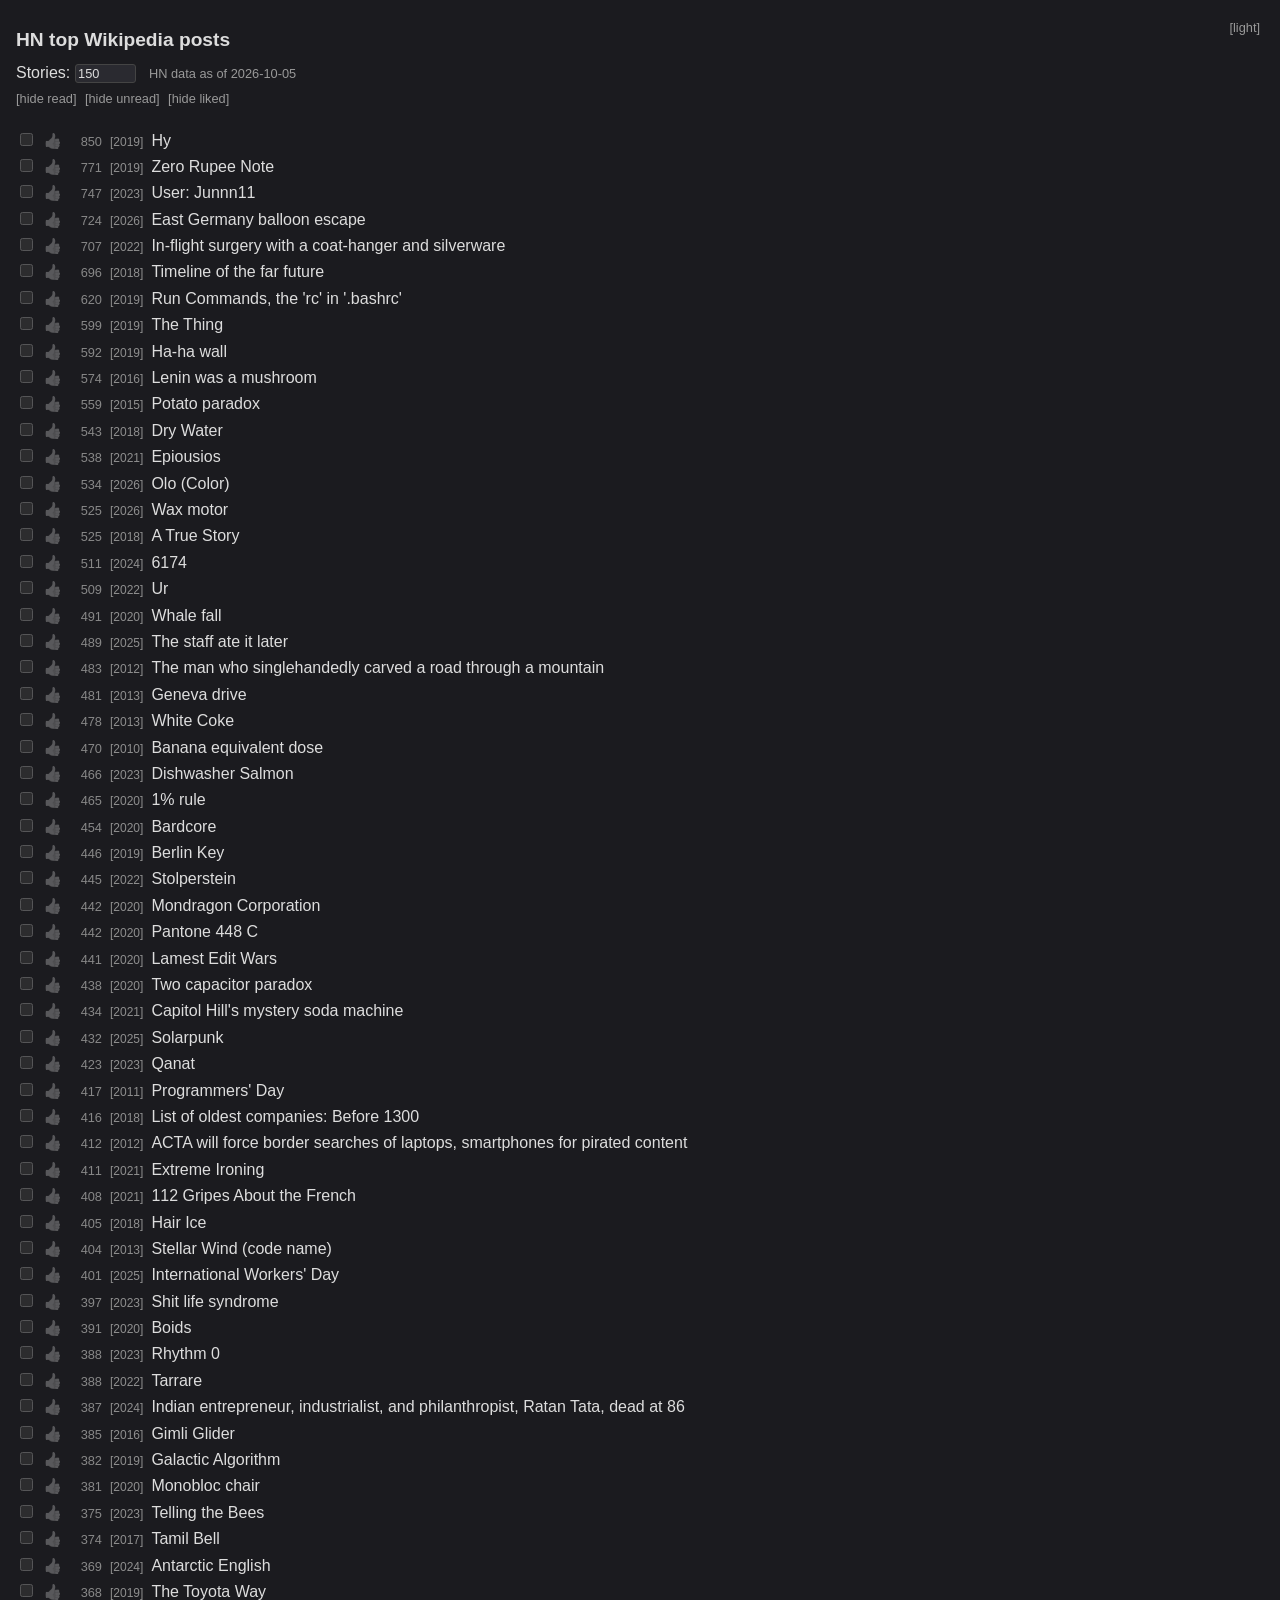
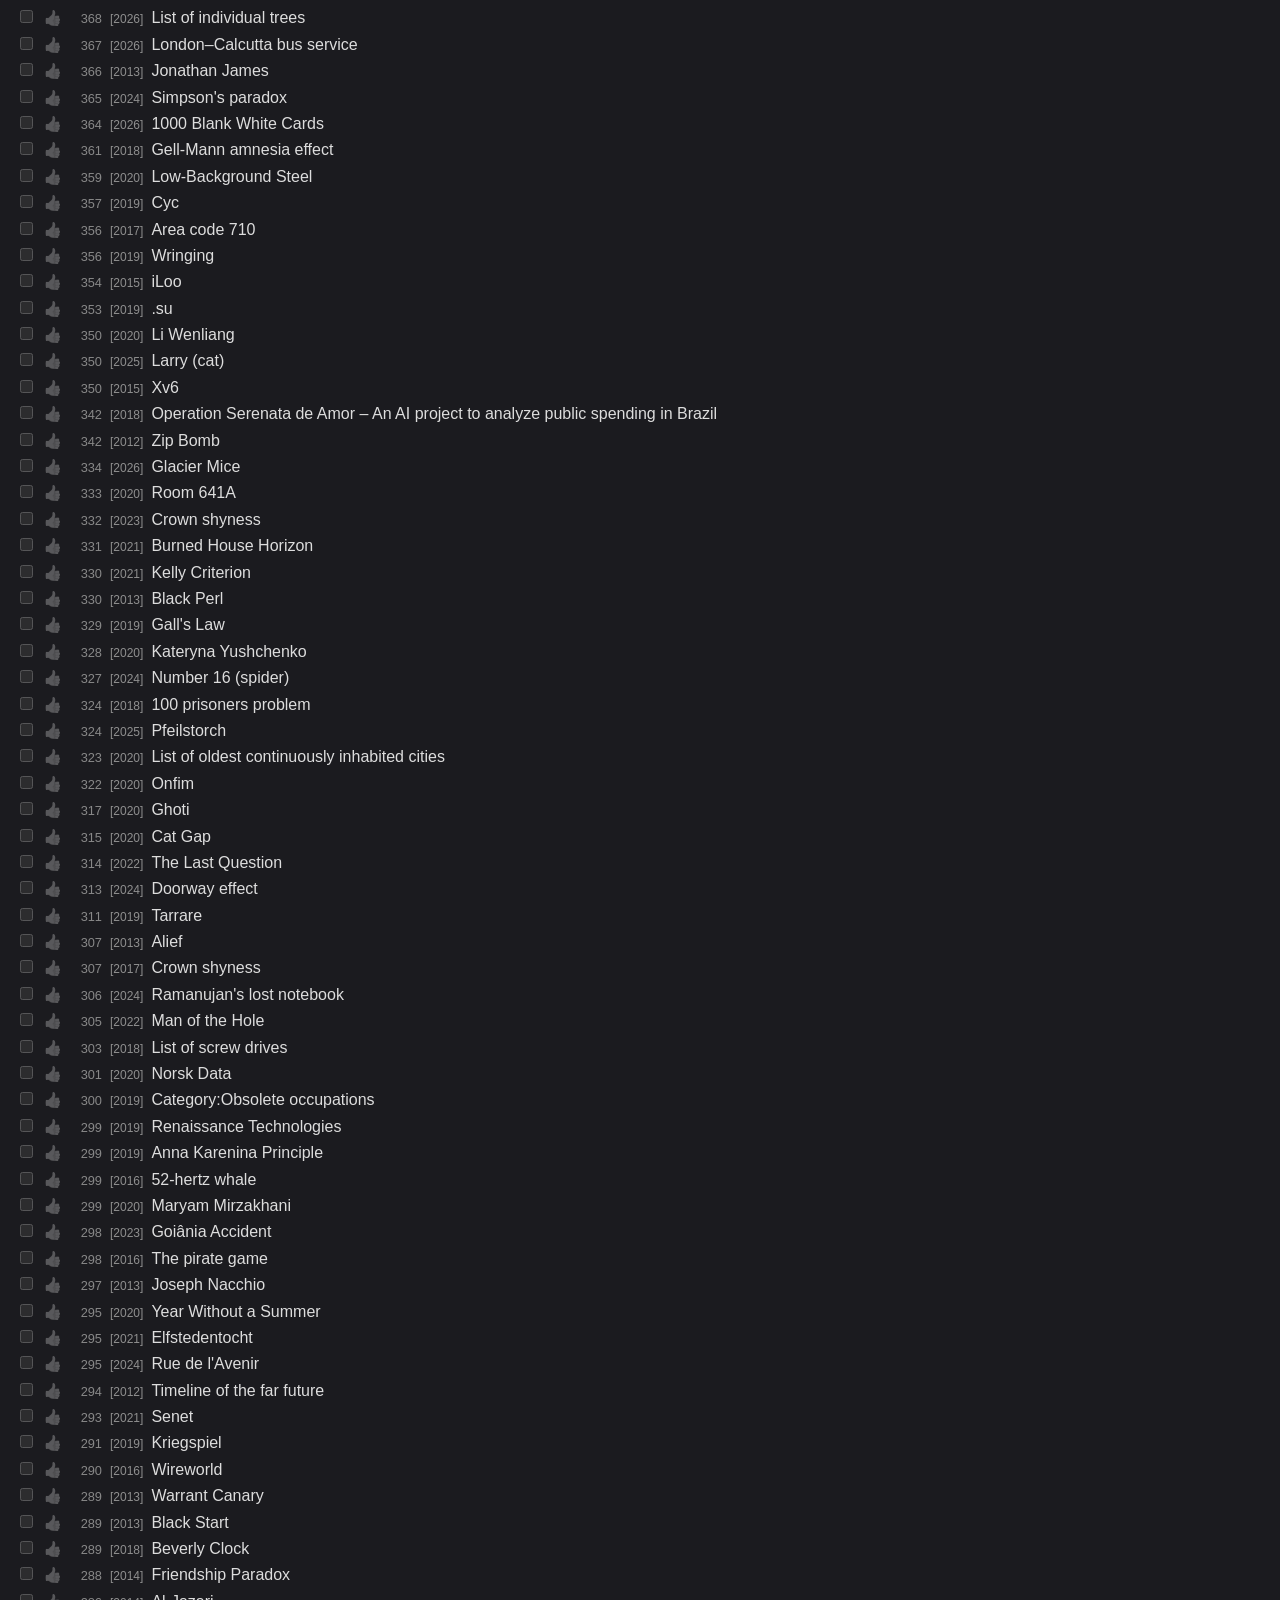
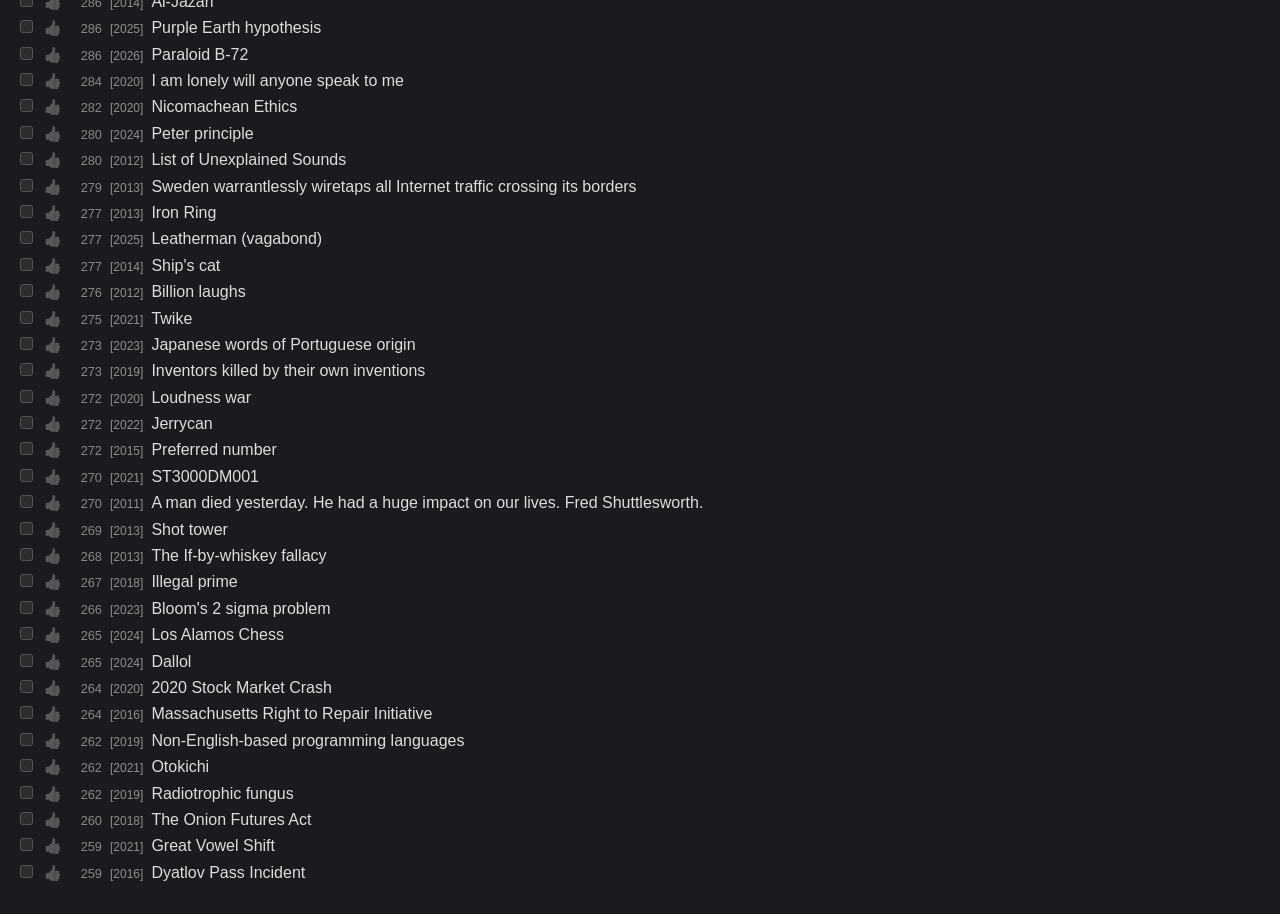
<file: index.html>
<!doctype html>
<html>
<head>
<meta charset="utf-8">
<meta name="viewport" content="width=device-width, initial-scale=1">
<title>HN top Wikipedia posts</title>
<style>
:root { color-scheme: dark; }
body {
  --bg: #1b1b1f; --fg: #ddd;
  --muted: #999; --dim: #888; --dimmer: #8f8f8f;
  --link: #ddd; --link-hover: #aaa;
  --read-link: #5f5f5f; --read-pts: #4a4a4a;
  --quality-link: #d9b44a; --quality-pts: #b0912f;
  --outline: #888; --control-bg: #2a2a30; --control-border: #444; --placeholder: #888;
}
body.light {
  --bg: #f6f6ef; --fg: #000;
  --muted: #666; --dim: #a8a8a8; --dimmer: #828282;
  --link: #000; --link-hover: #000;
  --read-link: #b0b0b0; --read-pts: #d4d4d4;
  --quality-link: #7a5c00; --quality-pts: #a08a00;
  --outline: #555; --control-bg: #fff; --control-border: #bbb; --placeholder: #999;
  color-scheme: light;
}
body { font-family: Verdana, sans-serif; background: var(--bg); color: var(--fg); margin: 0; padding: 1rem; position: relative; }
h1 { font-size: 1.2rem; }
form { margin-bottom: 0.25rem; }
input, button { font-size: 1rem; padding: 0.25rem; background: var(--control-bg); color: var(--fg); border: 1px solid var(--control-border); border-radius: 3px; }
input::placeholder { color: var(--placeholder); }
#f input, #f button { font-size: 0.8rem; padding: 0.05rem 0.15rem; }
#cutoff { color: var(--muted); font-size: 0.8rem; margin-left: 0.5rem; }
ul { list-style: none; padding: 0; max-width: 50rem; }
li { margin-bottom: 0.4rem; }
.row { display: flex; align-items: baseline; gap: 0.5rem; }
.pts { color: var(--dim); font-size: 0.8rem; min-width: 2rem; text-align: right; }
input[type="checkbox"] { accent-color: #999; opacity: 0.55; }
input[type="checkbox"]:hover { opacity: 1; }
.year { color: var(--dimmer); font-size: 0.75rem; }
a.pts { text-decoration: none; }
a.pts:hover { text-decoration: underline; color: var(--link-hover); }
.title a { color: var(--link); text-decoration: none; }
.title a:hover { text-decoration: underline; }
li.read .title a { color: var(--read-link); text-decoration: line-through; }
li.read .pts { color: var(--read-pts); }
li.quality .title a { color: var(--quality-link); text-decoration: underline; }
li.quality .pts { color: var(--quality-pts); }
button.quality {
  background: none; border: none; padding: 0;
  font-size: 0.9rem; cursor: pointer; opacity: 0.35;
  filter: grayscale(1);
}
button.quality:hover { opacity: 0.8; }
button.quality[aria-pressed="true"] { opacity: 1; filter: none; }
li.clicked .row { outline: 2px dashed var(--outline); outline-offset: 3px; }
.toggleLink { display: inline-block; margin: 0.25rem 0.25rem 0.5rem 0; font-size: 0.8rem; color: var(--muted); text-decoration: none; }
.toggleLink:hover { text-decoration: underline; }
#themeLink { position: absolute; top: 1rem; right: 1rem; }
</style>
</head>
<body>
<h1>HN top Wikipedia posts</h1>
<a href="#" id="themeLink" class="toggleLink">[light]</a>
<form id="f">
  <label>Stories: <input id="count" type="number" min="1" max="1000" value="150" size="5"></label>
  <span id="cutoff">HN data as of 2026-10-05</span>
</form>
<a href="#" id="hideReadLink" class="toggleLink">[hide read]</a>
<a href="#" id="hideUnreadLink" class="toggleLink">[hide unread]</a>
<a href="#" id="hideLikedLink" class="toggleLink">[hide liked]</a>
<ul id="list"></ul>
<script>
// Embedded snapshot of HN stories for wikipedia.org, fetched 2026-10-05
// (943 stories, filtered/sorted). This page is fully offline: no API, no other domains.
const EMBEDDED_WIKIPEDIA = JSON.parse('[{"i":"20605660","t":"Hy","p":850,"u":"https://en.wikipedia.org/wiki/Hy","y":"2019"},{"i":"20088870","t":"Zero Rupee Note","p":771,"u":"https://en.wikipedia.org/wiki/Zero_rupee_note","y":"2019"},{"i":"35630423","t":"User: Junnn11","p":747,"u":"https://en.wikipedia.org/wiki/User:Junnn11","y":"2023"},{"i":"46648916","t":"East Germany balloon escape","p":724,"u":"https://en.wikipedia.org/wiki/East_Germany_balloon_escape","y":"2026"},{"i":"30709193","t":"In-flight surgery with a coat-hanger and silverware","p":707,"u":"https://en.wikipedia.org/wiki/Angus_Wallace#In-flight_surgery_with_a_coat-hanger_and_silverware","y":"2022"},{"i":"17559822","t":"Timeline of the far future","p":696,"u":"https://en.wikipedia.org/wiki/Timeline_of_the_far_future","y":"2018"},{"i":"20853214","t":"Run Commands, the \'rc\' in \'.bashrc\'","p":620,"u":"https://en.wikipedia.org/wiki/Run_commands","y":"2019"},{"i":"20157116","t":"The Thing","p":599,"u":"https://en.wikipedia.org/wiki/The_Thing_(listening_device)","y":"2019"},{"i":"20790280","t":"Ha-ha wall","p":592,"u":"https://en.wikipedia.org/wiki/Ha-ha","y":"2019"},{"i":"11952927","t":"Lenin was a mushroom","p":574,"u":"https://en.wikipedia.org/wiki/Lenin_was_a_mushroom","y":"2016"},{"i":"9894237","t":"Potato paradox","p":559,"u":"https://en.wikipedia.org/wiki/Potato_paradox","y":"2015"},{"i":"17962149","t":"Dry Water","p":543,"u":"https://en.wikipedia.org/wiki/Dry_water","y":"2018"},{"i":"28507350","t":"Epiousios","p":538,"u":"https://en.wikipedia.org/wiki/Epiousios","y":"2021"},{"i":"49270194","t":"Olo (Color)","p":534,"u":"https://en.wikipedia.org/wiki/Olo_(color)","y":"2026"},{"i":"49726007","t":"Wax motor","p":525,"u":"https://en.wikipedia.org/wiki/Wax_motor","y":"2026"},{"i":"18216459","t":"A True Story","p":525,"u":"https://en.wikipedia.org/wiki/A_True_Story","y":"2018"},{"i":"39018769","t":"6174","p":511,"u":"https://en.wikipedia.org/wiki/6174","y":"2024"},{"i":"33573395","t":"Ur","p":509,"u":"https://en.wikipedia.org/wiki/Ur","y":"2022"},{"i":"23211303","t":"Whale fall","p":491,"u":"https://en.wikipedia.org/wiki/Whale_fall","y":"2020"},{"i":"45104289","t":"The staff ate it later","p":489,"u":"https://en.wikipedia.org/wiki/The_staff_ate_it_later","y":"2025"},{"i":"4557726","t":"The man who singlehandedly carved a road through a mountain","p":483,"u":"http://en.wikipedia.org/wiki/Dashrath_Manjhi","y":"2012"},{"i":"6921950","t":"Geneva drive","p":481,"u":"https://en.wikipedia.org/wiki/Geneva_drive","y":"2013"},{"i":"6056451","t":"White Coke","p":478,"u":"http://en.wikipedia.org/wiki/White_Coke","y":"2013"},{"i":"1429524","t":"Banana equivalent dose","p":470,"u":"http://en.wikipedia.org/wiki/Banana_equivalent_dose","y":"2010"},{"i":"35586683","t":"Dishwasher Salmon","p":466,"u":"https://en.wikipedia.org/wiki/Dishwasher_salmon","y":"2023"},{"i":"22622574","t":"1% rule","p":465,"u":"https://en.wikipedia.org/wiki/1%25_rule_(Internet_culture)","y":"2020"},{"i":"24356309","t":"Bardcore","p":454,"u":"https://en.wikipedia.org/wiki/Bardcore","y":"2020"},{"i":"21108021","t":"Berlin Key","p":446,"u":"https://en.wikipedia.org/wiki/Berlin_key","y":"2019"},{"i":"31790246","t":"Stolperstein","p":445,"u":"https://en.wikipedia.org/wiki/Stolperstein","y":"2022"},{"i":"22287794","t":"Mondragon Corporation","p":442,"u":"https://en.wikipedia.org/wiki/Mondragon_Corporation","y":"2020"},{"i":"22122507","t":"Pantone 448 C","p":442,"u":"https://en.wikipedia.org/wiki/Pantone_448_C","y":"2020"},{"i":"22992544","t":"Lamest Edit Wars","p":441,"u":"https://en.wikipedia.org/wiki/Wikipedia:Lamest_edit_wars","y":"2020"},{"i":"23301402","t":"Two capacitor paradox","p":438,"u":"https://en.wikipedia.org/wiki/Two_capacitor_paradox","y":"2020"},{"i":"27977119","t":"Capitol Hill\'s mystery soda machine","p":434,"u":"https://en.wikipedia.org/wiki/Capitol_Hill%27s_mystery_soda_machine","y":"2021"},{"i":"43236520","t":"Solarpunk","p":432,"u":"https://en.wikipedia.org/wiki/Solarpunk","y":"2025"},{"i":"38232243","t":"Qanat","p":423,"u":"https://en.wikipedia.org/wiki/Qanat","y":"2023"},{"i":"2990108","t":"Programmers\' Day","p":417,"u":"http://en.wikipedia.org/wiki/Programmers%27_Day","y":"2011"},{"i":"16186591","t":"List of oldest companies: Before 1300","p":416,"u":"https://en.wikipedia.org/wiki/List_of_oldest_companies#Before_1300","y":"2018"},{"i":"3496070","t":"ACTA will force border searches of laptops, smartphones for pirated content","p":412,"u":"http://en.wikipedia.org/wiki/Anti-Counterfeiting_Trade_Agreement#Border_searches","y":"2012"},{"i":"28366395","t":"Extreme Ironing","p":411,"u":"https://en.wikipedia.org/wiki/Extreme_ironing","y":"2021"},{"i":"27852034","t":"112 Gripes About the French","p":408,"u":"https://en.wikipedia.org/wiki/112_Gripes_About_the_French","y":"2021"},{"i":"17292623","t":"Hair Ice","p":405,"u":"https://en.wikipedia.org/wiki/Hair_ice","y":"2018"},{"i":"5832626","t":"Stellar Wind (code name)","p":404,"u":"http://en.wikipedia.org/wiki/Stellar_Wind_(code_name)","y":"2013"},{"i":"43856803","t":"International Workers\' Day","p":401,"u":"https://en.wikipedia.org/wiki/International_Workers%27_Day","y":"2025"},{"i":"37197155","t":"Shit life syndrome","p":397,"u":"https://en.wikipedia.org/wiki/Shit_life_syndrome","y":"2023"},{"i":"22709780","t":"Boids","p":391,"u":"https://en.wikipedia.org/wiki/Boids","y":"2020"},{"i":"37642610","t":"Rhythm 0","p":388,"u":"https://en.wikipedia.org/wiki/Rhythm_0","y":"2023"},{"i":"29957475","t":"Tarrare","p":388,"u":"https://en.wikipedia.org/wiki/Tarrare","y":"2022"},{"i":"41795218","t":"Indian entrepreneur, industrialist, and philanthropist, Ratan Tata, dead at 86","p":387,"u":"https://en.wikipedia.org/wiki/Ratan_Tata","y":"2024"},{"i":"13207825","t":"Gimli Glider","p":385,"u":"https://en.wikipedia.org/wiki/Gimli_Glider","y":"2016"},{"i":"21163620","t":"Galactic Algorithm","p":382,"u":"https://en.wikipedia.org/wiki/Galactic_algorithm","y":"2019"},{"i":"22392686","t":"Monobloc chair","p":381,"u":"https://en.wikipedia.org/wiki/Monobloc_(chair)","y":"2020"},{"i":"36699327","t":"Telling the Bees","p":375,"u":"https://en.wikipedia.org/wiki/Telling_the_bees","y":"2023"},{"i":"13946717","t":"Tamil Bell","p":374,"u":"https://en.wikipedia.org/wiki/Tamil_bell","y":"2017"},{"i":"39544498","t":"Antarctic English","p":369,"u":"https://en.wikipedia.org/wiki/Antarctic_English","y":"2024"},{"i":"20284837","t":"The Toyota Way","p":368,"u":"https://en.wikipedia.org/wiki/The_Toyota_Way","y":"2019"},{"i":"46641284","t":"List of individual trees","p":368,"u":"https://en.wikipedia.org/wiki/List_of_individual_trees","y":"2026"},{"i":"46554462","t":"London–Calcutta bus service","p":367,"u":"https://en.wikipedia.org/wiki/London%E2%80%93Calcutta_bus_service","y":"2026"},{"i":"5049881","t":"Jonathan James","p":366,"u":"http://en.wikipedia.org/wiki/Jonathan_James","y":"2013"},{"i":"39673754","t":"Simpson\'s paradox","p":365,"u":"https://en.wikipedia.org/wiki/Simpson%27s_paradox","y":"2024"},{"i":"46611823","t":"1000 Blank White Cards","p":364,"u":"https://en.wikipedia.org/wiki/1000_Blank_White_Cards","y":"2026"},{"i":"18004244","t":"Gell-Mann amnesia effect","p":361,"u":"https://en.wikipedia.org/wiki/Gell-Mann_amnesia_effect","y":"2018"},{"i":"23886501","t":"Low-Background Steel","p":359,"u":"https://en.wikipedia.org/wiki/Low-background_steel","y":"2020"},{"i":"21781597","t":"Cyc","p":357,"u":"https://en.wikipedia.org/wiki/Cyc","y":"2019"},{"i":"14529079","t":"Area code 710","p":356,"u":"https://en.wikipedia.org/wiki/Area_code_710","y":"2017"},{"i":"20365981","t":"Wringing","p":356,"u":"https://en.wikipedia.org/wiki/Gauge_block#Wringing","y":"2019"},{"i":"9933435","t":"iLoo","p":354,"u":"https://en.wikipedia.org/wiki/ILoo","y":"2015"},{"i":"21003395","t":".su","p":353,"u":"https://en.wikipedia.org/wiki/.su","y":"2019"},{"i":"22301595","t":"Li Wenliang","p":350,"u":"https://en.wikipedia.org/wiki/Li_Wenliang","y":"2020"},{"i":"44462947","t":"Larry (cat)","p":350,"u":"https://en.wikipedia.org/wiki/Larry_(cat)","y":"2025"},{"i":"10566312","t":"Xv6","p":350,"u":"https://en.wikipedia.org/wiki/Xv6","y":"2015"},{"i":"16528512","t":"Operation Serenata de Amor – An AI project to analyze public spending in Brazil","p":342,"u":"https://en.wikipedia.org/wiki/Operation_Serenata_de_Amor","y":"2018"},{"i":"4616081","t":"Zip Bomb","p":342,"u":"http://en.wikipedia.org/wiki/Zip_bomb","y":"2012"},{"i":"49424320","t":"Glacier Mice","p":334,"u":"https://en.wikipedia.org/wiki/Glacier_mice","y":"2026"},{"i":"23350120","t":"Room 641A","p":333,"u":"https://en.wikipedia.org/wiki/Room_641A","y":"2020"},{"i":"38749170","t":"Crown shyness","p":332,"u":"https://en.wikipedia.org/wiki/Crown_shyness","y":"2023"},{"i":"26364285","t":"Burned House Horizon","p":331,"u":"https://en.wikipedia.org/wiki/Burned_house_horizon","y":"2021"},{"i":"26834333","t":"Kelly Criterion","p":330,"u":"https://en.wikipedia.org/wiki/Kelly_criterion","y":"2021"},{"i":"6371239","t":"Black Perl","p":330,"u":"http://en.wikipedia.org/wiki/Black_Perl","y":"2013"},{"i":"19430948","t":"Gall\'s Law","p":329,"u":"https://en.wikipedia.org/wiki/John_Gall_(author)#Gall.27s_law","y":"2019"},{"i":"22644983","t":"Kateryna Yushchenko","p":328,"u":"https://en.wikipedia.org/wiki/Kateryna_Yushchenko_(scientist)","y":"2020"},{"i":"40438510","t":"Number 16 (spider)","p":327,"u":"https://en.wikipedia.org/wiki/Number_16_(spider)","y":"2024"},{"i":"16984815","t":"100 prisoners problem","p":324,"u":"https://en.wikipedia.org/wiki/100_prisoners_problem","y":"2018"},{"i":"44921609","t":"Pfeilstorch","p":324,"u":"https://en.wikipedia.org/wiki/Pfeilstorch","y":"2025"},{"i":"22945741","t":"List of oldest continuously inhabited cities","p":323,"u":"https://en.wikipedia.org/wiki/List_of_oldest_continuously_inhabited_cities","y":"2020"},{"i":"23089343","t":"Onfim","p":322,"u":"https://en.wikipedia.org/wiki/Onfim","y":"2020"},{"i":"23581841","t":"Ghoti","p":317,"u":"https://en.wikipedia.org/wiki/Ghoti","y":"2020"},{"i":"24805334","t":"Cat Gap","p":315,"u":"https://en.wikipedia.org/wiki/Cat_gap","y":"2020"},{"i":"31675727","t":"The Last Question","p":314,"u":"https://en.wikipedia.org/wiki/The_Last_Question","y":"2022"},{"i":"39307677","t":"Doorway effect","p":313,"u":"https://en.wikipedia.org/wiki/Doorway_effect","y":"2024"},{"i":"19084880","t":"Tarrare","p":311,"u":"https://en.wikipedia.org/wiki/Tarrare","y":"2019"},{"i":"6000815","t":"Alief","p":307,"u":"http://en.wikipedia.org/wiki/Alief_(belief)","y":"2013"},{"i":"14998591","t":"Crown shyness","p":307,"u":"https://en.wikipedia.org/wiki/Crown_shyness","y":"2017"},{"i":"40044901","t":"Ramanujan\'s lost notebook","p":306,"u":"https://en.wikipedia.org/wiki/Ramanujan%27s_lost_notebook","y":"2024"},{"i":"33684043","t":"Man of the Hole","p":305,"u":"https://en.wikipedia.org/wiki/Man_of_the_Hole","y":"2022"},{"i":"17011388","t":"List of screw drives","p":303,"u":"https://en.wikipedia.org/wiki/List_of_screw_drives","y":"2018"},{"i":"23093240","t":"Norsk Data","p":301,"u":"https://en.wikipedia.org/wiki/Norsk_Data","y":"2020"},{"i":"21759050","t":"Category:Obsolete occupations","p":300,"u":"https://en.wikipedia.org/wiki/Category:Obsolete_occupations#mw-pages","y":"2019"},{"i":"21505305","t":"Renaissance Technologies","p":299,"u":"https://en.wikipedia.org/wiki/Renaissance_Technologies","y":"2019"},{"i":"20842784","t":"Anna Karenina Principle","p":299,"u":"https://en.wikipedia.org/wiki/Anna_Karenina_principle","y":"2019"},{"i":"11185764","t":"52-hertz whale","p":299,"u":"https://en.wikipedia.org/wiki/52-hertz_whale","y":"2016"},{"i":"22382942","t":"Maryam Mirzakhani","p":299,"u":"https://en.wikipedia.org/wiki/Maryam_Mirzakhani","y":"2020"},{"i":"34609730","t":"Goiânia Accident","p":298,"u":"https://en.wikipedia.org/wiki/Goi%C3%A2nia_accident","y":"2023"},{"i":"10887194","t":"The pirate game","p":298,"u":"https://en.wikipedia.org/wiki/Pirate_game","y":"2016"},{"i":"5851218","t":"Joseph Nacchio","p":297,"u":"https://en.wikipedia.org/wiki/Joseph_Nacchio","y":"2013"},{"i":"22400480","t":"Year Without a Summer","p":295,"u":"https://en.wikipedia.org/wiki/Year_Without_a_Summer","y":"2020"},{"i":"26061361","t":"Elfstedentocht","p":295,"u":"https://en.wikipedia.org/wiki/Elfstedentocht","y":"2021"},{"i":"38875794","t":"Rue de l\'Avenir","p":295,"u":"https://en.wikipedia.org/wiki/Rue_de_l%27Avenir","y":"2024"},{"i":"3936320","t":"Timeline of the far future","p":294,"u":"http://en.wikipedia.org/wiki/Timeline_of_the_far_future","y":"2012"},{"i":"27882096","t":"Senet","p":293,"u":"https://en.wikipedia.org/wiki/Senet","y":"2021"},{"i":"20572705","t":"Kriegspiel","p":291,"u":"https://en.wikipedia.org/wiki/Kriegspiel_(chess)","y":"2019"},{"i":"12047338","t":"Wireworld","p":290,"u":"https://en.wikipedia.org/wiki/Wireworld","y":"2016"},{"i":"5871541","t":"Warrant Canary","p":289,"u":"http://en.wikipedia.org/wiki/Warrant_canary","y":"2013"},{"i":"5629541","t":"Black Start","p":289,"u":"http://en.wikipedia.org/wiki/Black_start","y":"2013"},{"i":"16419434","t":"Beverly Clock","p":289,"u":"https://en.wikipedia.org/wiki/Beverly_Clock","y":"2018"},{"i":"8133617","t":"Friendship Paradox","p":288,"u":"http://en.wikipedia.org/wiki/Friendship_paradox","y":"2014"},{"i":"8282124","t":"Al-Jazari","p":286,"u":"http://en.wikipedia.org/wiki/Al-Jazari","y":"2014"},{"i":"44665644","t":"Purple Earth hypothesis","p":286,"u":"https://en.wikipedia.org/wiki/Purple_Earth_hypothesis","y":"2025"},{"i":"47858939","t":"Paraloid B-72","p":286,"u":"https://en.wikipedia.org/wiki/Paraloid_B-72","y":"2026"},{"i":"25532050","t":"I am lonely will anyone speak to me","p":284,"u":"https://en.wikipedia.org/wiki/I_am_lonely_will_anyone_speak_to_me","y":"2020"},{"i":"22965049","t":"Nicomachean Ethics","p":282,"u":"https://en.wikipedia.org/wiki/Nicomachean_Ethics","y":"2020"},{"i":"39844104","t":"Peter principle","p":280,"u":"https://en.wikipedia.org/wiki/Peter_principle","y":"2024"},{"i":"4123707","t":"List of Unexplained Sounds","p":280,"u":"http://en.wikipedia.org/wiki/List_of_unexplained_sounds","y":"2012"},{"i":"5852497","t":"Sweden warrantlessly wiretaps all Internet traffic crossing its borders","p":279,"u":"https://en.wikipedia.org/wiki/FRA_law","y":"2013"},{"i":"5667833","t":"Iron Ring","p":277,"u":"http://en.wikipedia.org/wiki/Iron_Ring","y":"2013"},{"i":"45248356","t":"Leatherman (vagabond)","p":277,"u":"https://en.wikipedia.org/wiki/Leatherman_(vagabond)","y":"2025"},{"i":"7331648","t":"Ship\'s cat","p":277,"u":"https://en.wikipedia.org/wiki/Ship%27s_cat","y":"2014"},{"i":"4677364","t":"Billion laughs","p":276,"u":"http://en.wikipedia.org/wiki/Billion_laughs","y":"2012"},{"i":"27903083","t":"Twike","p":275,"u":"https://en.wikipedia.org/wiki/Twike","y":"2021"},{"i":"36778309","t":"Japanese words of Portuguese origin","p":273,"u":"https://en.wikipedia.org/wiki/Glossary_of_Japanese_words_of_Portuguese_origin","y":"2023"},{"i":"20112207","t":"Inventors killed by their own inventions","p":273,"u":"https://en.wikipedia.org/wiki/List_of_inventors_killed_by_their_own_inventions","y":"2019"},{"i":"21986410","t":"Loudness war","p":272,"u":"https://en.wikipedia.org/wiki/Loudness_war","y":"2020"},{"i":"29787251","t":"Jerrycan","p":272,"u":"https://en.wikipedia.org/wiki/Jerrycan","y":"2022"},{"i":"9974736","t":"Preferred number","p":272,"u":"https://en.wikipedia.org/wiki/Preferred_number","y":"2015"},{"i":"27419072","t":"ST3000DM001","p":270,"u":"https://en.wikipedia.org/wiki/ST3000DM001","y":"2021"},{"i":"3080198","t":"A man died yesterday. He had a huge impact on our lives. Fred Shuttlesworth.","p":270,"u":"http://en.wikipedia.org/wiki/Fred_Shuttlesworth","y":"2011"},{"i":"6373341","t":"Shot tower","p":269,"u":"http://en.wikipedia.org/wiki/Shot_tower","y":"2013"},{"i":"5066721","t":"The If-by-whiskey fallacy","p":268,"u":"http://en.wikipedia.org/wiki/If-by-whiskey","y":"2013"},{"i":"16938908","t":"Illegal prime","p":267,"u":"https://en.wikipedia.org/wiki/Illegal_prime","y":"2018"},{"i":"34939421","t":"Bloom\'s 2 sigma problem","p":266,"u":"https://en.wikipedia.org/wiki/Bloom%27s_2_sigma_problem","y":"2023"},{"i":"39903738","t":"Los Alamos Chess","p":265,"u":"https://en.wikipedia.org/wiki/Los_Alamos_chess","y":"2024"},{"i":"39548260","t":"Dallol","p":265,"u":"https://en.wikipedia.org/wiki/Dallol_(hydrothermal_system)","y":"2024"},{"i":"22594526","t":"2020 Stock Market Crash","p":264,"u":"https://en.wikipedia.org/wiki/2020_Black_Monday","y":"2020"},{"i":"11423833","t":"Massachusetts Right to Repair Initiative","p":264,"u":"https://en.wikipedia.org/wiki/Massachusetts_Right_to_Repair_Initiative","y":"2016"},{"i":"20319434","t":"Non-English-based programming languages","p":262,"u":"https://en.wikipedia.org/wiki/Non-English-based_programming_languages","y":"2019"},{"i":"25906058","t":"Otokichi","p":262,"u":"https://en.wikipedia.org/wiki/Otokichi","y":"2021"},{"i":"20342750","t":"Radiotrophic fungus","p":262,"u":"https://en.wikipedia.org/wiki/Radiotrophic_fungus","y":"2019"},{"i":"18667660","t":"The Onion Futures Act","p":260,"u":"https://en.wikipedia.org/wiki/Onion_Futures_Act","y":"2018"},{"i":"26808203","t":"Great Vowel Shift","p":259,"u":"https://en.wikipedia.org/wiki/Great_Vowel_Shift","y":"2021"},{"i":"11828346","t":"Dyatlov Pass Incident","p":259,"u":"https://en.wikipedia.org/wiki/Dyatlov_Pass_incident","y":"2016"},{"i":"49096439","t":"Pareto Front","p":258,"u":"https://en.wikipedia.org/wiki/Pareto_front","y":"2026"},{"i":"23121851","t":"Secessio plebis","p":258,"u":"https://en.wikipedia.org/wiki/Secessio_plebis","y":"2020"},{"i":"12139652","t":"Zenzizenzizenzic","p":258,"u":"https://en.wikipedia.org/wiki/Zenzizenzizenzic","y":"2016"},{"i":"9039039","t":"Rat Park","p":258,"u":"http://en.wikipedia.org/wiki/Rat_Park","y":"2015"},{"i":"28422611","t":"Chekhov\'s Gun","p":257,"u":"https://en.wikipedia.org/wiki/Chekhov%27s_gun","y":"2021"},{"i":"40699583","t":"Bouba/kiki effect","p":257,"u":"https://en.wikipedia.org/wiki/Bouba/kiki_effect","y":"2024"},{"i":"16033871","t":"IKEA Effect","p":256,"u":"https://en.wikipedia.org/wiki/IKEA_effect","y":"2017"},{"i":"6880543","t":"Doom released 20 years ago today","p":256,"u":"http://en.wikipedia.org/wiki/Doom_(video_game)","y":"2013"},{"i":"16947440","t":"Kasparov versus the World","p":256,"u":"https://en.wikipedia.org/wiki/Kasparov_versus_the_World","y":"2018"},{"i":"27917316","t":"The Origin of Consciousness in the Breakdown of the Bicameral Mind (1976)","p":255,"u":"https://en.wikipedia.org/wiki/The_Origin_of_Consciousness_in_the_Breakdown_of_the_Bicameral_Mind","y":"2021"},{"i":"7347842","t":"Stick bomb","p":255,"u":"http://en.wikipedia.org/wiki/Stick_bomb","y":"2014"},{"i":"23187662","t":"Port knocking","p":254,"u":"https://en.wikipedia.org/wiki/Port_knocking","y":"2020"},{"i":"22800433","t":"OK Soda","p":254,"u":"https://en.wikipedia.org/wiki/OK_Soda","y":"2020"},{"i":"22043976","t":"_NSAKEY","p":254,"u":"https://en.wikipedia.org/wiki/NSAKEY","y":"2020"},{"i":"48142115","t":"Colossus: The Forbin Project","p":254,"u":"https://en.wikipedia.org/wiki/Colossus:_The_Forbin_Project","y":"2026"},{"i":"28667197","t":"Telling the Bees","p":253,"u":"https://en.wikipedia.org/wiki/Telling_the_bees","y":"2021"},{"i":"26363347","t":"Kalman Filter","p":252,"u":"https://en.wikipedia.org/wiki/Kalman_filter","y":"2021"},{"i":"12581569","t":"Burning Ship Fractal","p":252,"u":"https://en.wikipedia.org/wiki/Burning_Ship_fractal","y":"2016"},{"i":"35222649","t":"Jaccard Index","p":252,"u":"https://en.wikipedia.org/wiki/Jaccard_index","y":"2023"},{"i":"8577812","t":"Bat bomb","p":252,"u":"https://en.wikipedia.org/wiki/Bat_bomb","y":"2014"},{"i":"30037716","t":"Ant mill","p":251,"u":"https://en.wikipedia.org/wiki/Ant_mill","y":"2022"},{"i":"32775119","t":"Flanderization","p":251,"u":"https://en.wikipedia.org/wiki/Flanderization","y":"2022"},{"i":"31558583","t":"Two envelopes problem","p":249,"u":"https://en.wikipedia.org/wiki/Two_envelopes_problem","y":"2022"},{"i":"14945840","t":"Knolling","p":249,"u":"https://en.wikipedia.org/wiki/Knolling","y":"2017"},{"i":"5847166","t":"Room 641A","p":248,"u":"http://en.wikipedia.org/wiki/Room_641A","y":"2013"},{"i":"25784683","t":"English as She Is Spoke","p":247,"u":"https://en.wikipedia.org/wiki/English_as_She_Is_Spoke","y":"2021"},{"i":"7736841","t":"Xeer","p":246,"u":"https://en.wikipedia.org/wiki/Xeer","y":"2014"},{"i":"37283636","t":"I Can Eat Glass","p":245,"u":"https://en.wikipedia.org/wiki/I_Can_Eat_Glass","y":"2023"},{"i":"6378415","t":"Happy Programmers\' Day","p":245,"u":"https://en.wikipedia.org/wiki/Programmer%27s_day","y":"2013"},{"i":"17496979","t":"Impossible color","p":245,"u":"https://en.wikipedia.org/wiki/Impossible_color","y":"2018"},{"i":"6397467","t":"Starlite","p":244,"u":"http://en.wikipedia.org/wiki/Starlite","y":"2013"},{"i":"11299255","t":"The Clipper Chip","p":244,"u":"https://en.wikipedia.org/wiki/Clipper_chip","y":"2016"},{"i":"44844647","t":"The Article in the Most Languages","p":243,"u":"https://en.wikipedia.org/wiki/Wikipedia:Wikipedia_Signpost/2025-08-09/Disinformation_report","y":"2025"},{"i":"20950126","t":"Attempto Controlled English","p":243,"u":"https://en.wikipedia.org/wiki/Attempto_Controlled_English","y":"2019"},{"i":"3105588","t":"Dennis Ritchie","p":243,"u":"http://en.wikipedia.org/wiki/Dennis_Ritchie","y":"2011"},{"i":"38071341","t":"Razor 1911","p":242,"u":"https://en.wikipedia.org/wiki/Razor_1911","y":"2023"},{"i":"23368757","t":"Prowords","p":242,"u":"https://en.wikipedia.org/wiki/Procedure_word","y":"2020"},{"i":"4889988","t":"Nomic","p":242,"u":"http://en.wikipedia.org/wiki/Nomic","y":"2012"},{"i":"40839418","t":"Postzegelcode","p":241,"u":"https://en.wikipedia.org/wiki/Postzegelcode","y":"2024"},{"i":"20547228","t":"Surprisingly popular","p":241,"u":"https://en.wikipedia.org/wiki/Surprisingly_popular","y":"2019"},{"i":"45889602","t":"iPod Socks","p":241,"u":"https://en.wikipedia.org/wiki/IPod_Socks","y":"2025"},{"i":"6905183","t":"Inverted totalitarianism","p":240,"u":"https://en.wikipedia.org/wiki/Inverted_totalitarianism","y":"2013"},{"i":"1686133","t":"Today is Programmer\'s Day","p":240,"u":"http://en.wikipedia.org/wiki/Programmers_Day","y":"2010"},{"i":"34472729","t":"Astronautilia","p":239,"u":"https://en.wikipedia.org/wiki/Astronautilia","y":"2023"},{"i":"22079253","t":"Boltzmann Brain","p":238,"u":"https://en.wikipedia.org/wiki/Boltzmann_brain","y":"2020"},{"i":"20380250","t":"Atlantropa","p":238,"u":"https://en.wikipedia.org/wiki/Atlantropa","y":"2019"},{"i":"34991639","t":"Need for cognition","p":238,"u":"https://en.wikipedia.org/wiki/Need_for_cognition","y":"2023"},{"i":"27885703","t":"Bouba/Kiki Effect","p":238,"u":"https://en.wikipedia.org/wiki/Bouba/kiki_effect","y":"2021"},{"i":"22461819","t":"Pizza Effect","p":237,"u":"https://en.wikipedia.org/wiki/Pizza_effect","y":"2020"},{"i":"35418320","t":"Rational Dress Society","p":237,"u":"https://en.wikipedia.org/wiki/Rational_Dress_Society","y":"2023"},{"i":"21746739","t":"Transputer","p":236,"u":"https://en.wikipedia.org/wiki/Transputer","y":"2019"},{"i":"32466346","t":"Preparedness Paradox","p":236,"u":"https://en.wikipedia.org/wiki/Preparedness_paradox","y":"2022"},{"i":"30299617","t":"Core War","p":236,"u":"https://en.wikipedia.org/wiki/Core_War","y":"2022"},{"i":"28817494","t":"Kairos","p":235,"u":"https://en.wikipedia.org/wiki/Kairos","y":"2021"},{"i":"48373642","t":"U.S. Army Corps of Engineers Bay Model","p":235,"u":"https://en.wikipedia.org/wiki/U.S._Army_Corps_of_Engineers_Bay_Model","y":"2026"},{"i":"32262057","t":"Black MIDI","p":234,"u":"https://en.wikipedia.org/wiki/Black_MIDI","y":"2022"},{"i":"49508405","t":"Holden\'s Lightning Flight","p":234,"u":"https://en.wikipedia.org/wiki/Holden%27s_Lightning_flight","y":"2026"},{"i":"5846391","t":"Bradley Manning leaked Granai Airstrike \\"~86-147, mostly women and children\\"","p":233,"u":"http://en.wikipedia.org/wiki/Granai_airstrike#Video_of_the_airstrike","y":"2013"},{"i":"37952597","t":"Pepper X","p":232,"u":"https://en.wikipedia.org/wiki/Pepper_X","y":"2023"},{"i":"17744020","t":"Potato paradox","p":232,"u":"https://en.wikipedia.org/wiki/Potato_paradox","y":"2018"},{"i":"1458553","t":"Xz","p":232,"u":"http://en.wikipedia.org/wiki/Xz","y":"2010"},{"i":"8042673","t":"Digital sundial","p":232,"u":"http://en.wikipedia.org/wiki/Digital_sundial","y":"2014"},{"i":"17477087","t":"52-hertz whale","p":232,"u":"https://en.wikipedia.org/wiki/52-hertz_whale","y":"2018"},{"i":"28977870","t":"Signal for Help","p":231,"u":"https://en.wikipedia.org/wiki/Signal_for_Help","y":"2021"},{"i":"7278198","t":"German tank problem","p":231,"u":"http://en.wikipedia.org/wiki/German_tank_problem","y":"2014"},{"i":"39353207","t":"Visual calculus","p":231,"u":"https://en.wikipedia.org/wiki/Visual_calculus","y":"2024"},{"i":"32309164","t":"Disneyland with Death Penalty","p":230,"u":"https://en.wikipedia.org/wiki/Disneyland_with_the_Death_Penalty","y":"2022"},{"i":"24903789","t":"Taikyoku Shogi","p":230,"u":"https://en.wikipedia.org/wiki/Taikyoku_shogi","y":"2020"},{"i":"45157906","t":"Belling the Cat","p":230,"u":"https://en.wikipedia.org/wiki/Belling_the_Cat","y":"2025"},{"i":"24066193","t":"Arcosanti","p":230,"u":"https://en.wikipedia.org/wiki/Arcosanti","y":"2020"},{"i":"26385075","t":"TLA+","p":230,"u":"https://en.wikipedia.org/wiki/TLA%2B","y":"2021"},{"i":"17320640","t":"Goodhart\'s Law: When a measure becomes a target, it ceases to be a good measure","p":229,"u":"https://en.wikipedia.org/wiki/Goodhart%27s_law","y":"2018"},{"i":"21165137","t":"Project MKUltra","p":229,"u":"https://en.wikipedia.org/wiki/Project_MKUltra","y":"2019"},{"i":"21464189","t":"CRDT: Conflict-free replicated data type","p":229,"u":"https://en.wikipedia.org/wiki/Conflict-free_replicated_data_type","y":"2019"},{"i":"22663332","t":"Beer distribution game","p":229,"u":"https://en.wikipedia.org/wiki/Beer_distribution_game","y":"2020"},{"i":"16891441","t":"Gravitation water vortex power plant","p":227,"u":"https://en.wikipedia.org/wiki/Gravitation_water_vortex_power_plant","y":"2018"},{"i":"14409210","t":"Kkrieger – A 96KB first person shooter","p":227,"u":"https://en.wikipedia.org/wiki/.kkrieger","y":"2017"},{"i":"1407383","t":"The Buzzer","p":227,"u":"http://en.wikipedia.org/wiki/UVB-76","y":"2010"},{"i":"21919685","t":"Immortal Game","p":227,"u":"https://en.wikipedia.org/wiki/Immortal_Game","y":"2019"},{"i":"15155077","t":"FE-Schrift: forgery-impeding typeface","p":227,"u":"https://en.wikipedia.org/wiki/FE-Schrift","y":"2017"},{"i":"33625584","t":"Memento mori","p":226,"u":"https://en.wikipedia.org/wiki/Memento_mori","y":"2022"},{"i":"35053402","t":"Plankalkül","p":226,"u":"https://en.wikipedia.org/wiki/Plankalk%C3%BCl","y":"2023"},{"i":"33019565","t":"Looped Square Or ⌘","p":225,"u":"https://en.wikipedia.org/wiki/Command_key","y":"2022"},{"i":"45517674","t":"Ortega hypothesis","p":225,"u":"https://en.wikipedia.org/wiki/Ortega_hypothesis","y":"2025"},{"i":"37903600","t":"Cecilia Payne-Gaposchkin","p":225,"u":"https://en.wikipedia.org/wiki/Cecilia_Payne-Gaposchkin","y":"2023"},{"i":"1385878","t":"Primer (film)","p":225,"u":"http://en.wikipedia.org/wiki/Primer_(film)","y":"2010"},{"i":"14888099","t":"Lindy effect","p":225,"u":"https://en.wikipedia.org/wiki/Lindy_effect","y":"2017"},{"i":"39548517","t":"Shave and a Haircut","p":224,"u":"https://en.wikipedia.org/wiki/Shave_and_a_Haircut","y":"2024"},{"i":"21631871","t":"Yahoo Pipes","p":224,"u":"https://en.wikipedia.org/wiki/Yahoo!_Pipes","y":"2019"},{"i":"38777553","t":"Operation Snow White","p":224,"u":"https://en.wikipedia.org/wiki/Operation_Snow_White","y":"2023"},{"i":"17945377","t":"Isochronous Curves","p":224,"u":"https://en.wikipedia.org/wiki/Tautochrone_curve","y":"2018"},{"i":"8167192","t":"Sweden Solar System","p":224,"u":"https://en.wikipedia.org/wiki/Sweden_Solar_System","y":"2014"},{"i":"37964095","t":"Pigging","p":222,"u":"https://en.wikipedia.org/wiki/Pigging","y":"2023"},{"i":"6295279","t":"The Raising of Chicago","p":222,"u":"http://en.wikipedia.org/wiki/Raising_of_Chicago","y":"2013"},{"i":"28726934","t":"Ligne Claire","p":222,"u":"https://en.wikipedia.org/wiki/Ligne_claire","y":"2021"},{"i":"10688201","t":"E-Prime: English without the verb \'to be\'","p":221,"u":"https://en.wikipedia.org/wiki/E-Prime","y":"2015"},{"i":"15669759","t":"Complaint tablet to Ea-nasir","p":221,"u":"https://en.wikipedia.org/wiki/Complaint_tablet_to_Ea-nasir","y":"2017"},{"i":"16663396","t":"Chernoff face","p":221,"u":"https://en.wikipedia.org/wiki/Chernoff_face","y":"2018"},{"i":"2276391","t":"Hiding Nobel prizes in plain sight","p":220,"u":"http://en.wikipedia.org/wiki/Aqua_regia#History","y":"2011"},{"i":"7488100","t":"Ink trap","p":220,"u":"http://en.wikipedia.org/wiki/Ink_trap","y":"2014"},{"i":"17076626","t":"Chess boxing","p":219,"u":"https://en.wikipedia.org/wiki/Chess_boxing","y":"2018"},{"i":"9980382","t":"Nelson Rules","p":219,"u":"https://en.wikipedia.org/wiki/Nelson_rules","y":"2015"},{"i":"23004086","t":"0.999...= 1","p":218,"u":"https://en.wikipedia.org/wiki/0.999...","y":"2020"},{"i":"22939044","t":"Don\'t Mess with Texas","p":218,"u":"https://en.wikipedia.org/wiki/Don%27t_Mess_with_Texas","y":"2020"},{"i":"33056993","t":"Cobra Maneuver","p":218,"u":"https://en.wikipedia.org/wiki/Cobra_maneuver","y":"2022"},{"i":"26739124","t":"Tell HN: Today I learned Epub is just HTML/CSS","p":218,"u":"https://en.wikipedia.org/wiki/EPUB#:~:text=EPUB%20is%20an%20e%2Dbook,smartphones%2C%20tablets%2C%20and%20computers.","y":"2021"},{"i":"26776949","t":"Illegal Prime Numbers","p":218,"u":"https://en.wikipedia.org/wiki/Illegal_prime","y":"2021"},{"i":"20663986","t":"Creeping normality","p":218,"u":"https://en.wikipedia.org/wiki/Creeping_normality","y":"2019"},{"i":"5930008","t":"Eigengrau","p":217,"u":"http://en.wikipedia.org/wiki/Eigengrau","y":"2013"},{"i":"5845175","t":"Rope (data structure)","p":217,"u":"http://en.wikipedia.org/wiki/Rope_%28data_structure%29","y":"2013"},{"i":"20103083","t":"Languages of India","p":216,"u":"https://en.wikipedia.org/wiki/Languages_of_India","y":"2019"},{"i":"5878571","t":"Main Core – database of US citizens believed to be threats to national security","p":216,"u":"http://en.wikipedia.org/wiki/Main_Core","y":"2013"},{"i":"18300270","t":"Raising of Chicago","p":216,"u":"https://en.wikipedia.org/wiki/Raising_of_Chicago","y":"2018"},{"i":"46213985","t":"Cat Gap","p":216,"u":"https://en.wikipedia.org/wiki/Cat_gap","y":"2025"},{"i":"40480242","t":"Rete algorithm","p":216,"u":"https://en.wikipedia.org/wiki/Rete_algorithm","y":"2024"},{"i":"18311772","t":"Friendly Floatees","p":216,"u":"https://en.wikipedia.org/wiki/Friendly_Floatees","y":"2018"},{"i":"42728692","t":"Bunkers in Albania","p":215,"u":"https://en.wikipedia.org/wiki/Bunkers_in_Albania","y":"2025"},{"i":"27245450","t":"Initial Stress-Derived Noun","p":215,"u":"https://en.wikipedia.org/wiki/Initial-stress-derived_noun","y":"2021"},{"i":"20768603","t":"Levenshtein Distance","p":215,"u":"https://en.wikipedia.org/wiki/Levenshtein_distance","y":"2019"},{"i":"17527702","t":"The moving sofa problem","p":215,"u":"https://en.wikipedia.org/wiki/Moving_sofa_problem","y":"2018"},{"i":"32450020","t":"2022 Oder Environmental Disaster","p":215,"u":"https://en.wikipedia.org/wiki/2022_Oder_environmental_disaster","y":"2022"},{"i":"26881799","t":"The Landlord\'s Game","p":214,"u":"https://en.wikipedia.org/wiki/The_Landlord%27s_Game","y":"2021"},{"i":"15201160","t":"BerkShares","p":214,"u":"https://en.wikipedia.org/wiki/BerkShares","y":"2017"},{"i":"20332375","t":"List of Cognitive Biases","p":214,"u":"https://en.wikipedia.org/wiki/List_of_cognitive_biases","y":"2019"},{"i":"21554986","t":"Crinkle Crankle Wall","p":214,"u":"https://en.wikipedia.org/wiki/Crinkle_crankle_wall","y":"2019"},{"i":"23345173","t":"1989 California Medfly Attack","p":213,"u":"https://en.wikipedia.org/wiki/1989_California_medfly_attack","y":"2020"},{"i":"41292757","t":"DRAKON","p":213,"u":"https://en.wikipedia.org/wiki/DRAKON","y":"2024"},{"i":"38611360","t":"PainStation","p":213,"u":"https://en.wikipedia.org/wiki/PainStation","y":"2023"},{"i":"24764727","t":"Project Cybersyn","p":212,"u":"https://en.wikipedia.org/wiki/Project_Cybersyn","y":"2020"},{"i":"20245672","t":"YInMn Blue","p":212,"u":"https://en.wikipedia.org/wiki/YInMn_Blue","y":"2019"},{"i":"23302250","t":"Intelligent disobedience","p":212,"u":"https://en.wikipedia.org/wiki/Intelligent_disobedience","y":"2020"},{"i":"38007906","t":"Judas goat","p":211,"u":"https://en.wikipedia.org/wiki/Judas_goat","y":"2023"},{"i":"21611551","t":"Max Headroom broadcast signal intrusion","p":211,"u":"https://en.wikipedia.org/wiki/Max_Headroom_broadcast_signal_intrusion","y":"2019"},{"i":"35939816","t":"Pfeilstorch","p":211,"u":"https://en.wikipedia.org/wiki/Pfeilstorch","y":"2023"},{"i":"7885238","t":"PGP released its source code as a book to get around US export law","p":211,"u":"http://en.wikipedia.org/wiki/Pretty_Good_Privacy#Criminal_investigation","y":"2014"},{"i":"23210804","t":"Georgism","p":210,"u":"https://en.wikipedia.org/wiki/Georgism","y":"2020"},{"i":"24318278","t":"Metcalf Sniper Attack","p":210,"u":"https://en.wikipedia.org/wiki/Metcalf_sniper_attack","y":"2020"},{"i":"37978118","t":"Great Male Renunciation","p":210,"u":"https://en.wikipedia.org/wiki/Great_Male_Renunciation","y":"2023"},{"i":"9480390","t":"Peak car","p":210,"u":"https://en.wikipedia.org/wiki/Peak_car","y":"2015"},{"i":"23209866","t":"Bhūribhirbhāribhirbhīrābhūbhārairabhirebhire","p":210,"u":"https://en.wikipedia.org/wiki/Shishupala_Vadha#Linguistic_ingenuity","y":"2020"},{"i":"27560251","t":"Casu Martzu","p":209,"u":"https://en.wikipedia.org/wiki/Casu_martzu","y":"2021"},{"i":"19540046","t":"Distributism","p":209,"u":"https://en.wikipedia.org/wiki/Distributism","y":"2019"},{"i":"37872850","t":"Jesus nut","p":209,"u":"https://en.wikipedia.org/wiki/Jesus_nut","y":"2023"},{"i":"32398923","t":"Saskatoon Freezing Deaths","p":208,"u":"https://en.wikipedia.org/wiki/Saskatoon_freezing_deaths","y":"2022"},{"i":"2034690","t":"Pixel Art Scaling Algorithms","p":208,"u":"http://en.wikipedia.org/wiki/Pixel_art_scaling_algorithms","y":"2010"},{"i":"49531619","t":"M-DISC – DVD/Blu-ray compatible discs that may last up to 1000 years","p":207,"u":"https://en.wikipedia.org/wiki/M-DISC","y":"2026"},{"i":"12515724","t":"Room 641A","p":207,"u":"https://en.wikipedia.org/wiki/Room_641A","y":"2016"},{"i":"22558182","t":"John Titor","p":206,"u":"https://en.wikipedia.org/wiki/John_Titor","y":"2020"},{"i":"38198417","t":"Sad clown paradox","p":206,"u":"https://en.wikipedia.org/wiki/Sad_clown_paradox","y":"2023"},{"i":"31000852","t":"Insect Hotel","p":206,"u":"https://en.wikipedia.org/wiki/Insect_hotel","y":"2022"},{"i":"27162342","t":"“Bush Hid the Facts”","p":206,"u":"https://en.wikipedia.org/wiki/Bush_hid_the_facts","y":"2021"},{"i":"29127586","t":"The Goiânia Accident (1987)","p":205,"u":"https://en.wikipedia.org/wiki/Goi%C3%A2nia_accident","y":"2021"},{"i":"16486335","t":"Failed intercept at Dhahran caused by a software error in handling of timestamps","p":205,"u":"https://en.wikipedia.org/wiki/MIM-104_Patriot#Failure_at_Dhahran","y":"2018"},{"i":"10964450","t":"The China GPS shift problem","p":205,"u":"https://en.wikipedia.org/wiki/Restrictions_on_geographic_data_in_China#The_China_GPS_shift_problem","y":"2016"},{"i":"19204594","t":"Cessna 188 Pacific Rescue","p":205,"u":"https://en.wikipedia.org/wiki/Cessna_188_Pacific_rescue","y":"2019"},{"i":"21953418","t":"Wanggongchang Explosion","p":204,"u":"https://en.wikipedia.org/wiki/Wanggongchang_Explosion","y":"2020"},{"i":"42660693","t":"Shavarsh Karapetyan","p":204,"u":"https://en.wikipedia.org/wiki/Shavarsh_Karapetyan","y":"2025"},{"i":"40649091","t":"London–Calcutta Bus Service","p":203,"u":"https://en.wikipedia.org/wiki/London%E2%80%93Calcutta_bus_service","y":"2024"},{"i":"32494485","t":"Nocturnal bottleneck","p":203,"u":"https://en.wikipedia.org/wiki/Nocturnal_bottleneck","y":"2022"},{"i":"24465207","t":"Oblique Strategies","p":203,"u":"https://en.wikipedia.org/wiki/Oblique_Strategies","y":"2020"},{"i":"32508998","t":"The Secretary Problem","p":202,"u":"https://en.wikipedia.org/wiki/Secretary_problem","y":"2022"},{"i":"22927001","t":"1989 Tiananmen Square Protests","p":202,"u":"https://en.wikipedia.org/wiki/1989_Tiananmen_Square_protests","y":"2020"},{"i":"22844118","t":"Guédelon Castle","p":202,"u":"https://en.wikipedia.org/wiki/Gu%C3%A9delon_Castle","y":"2020"},{"i":"42225609","t":"2007 Boston Mooninite Panic","p":201,"u":"https://en.wikipedia.org/wiki/2007_Boston_Mooninite_panic","y":"2024"},{"i":"20683495","t":"Michael Cicconetti","p":201,"u":"https://en.wikipedia.org/wiki/Michael_Cicconetti","y":"2019"},{"i":"20427166","t":"Eastgate Centre, Harare","p":201,"u":"https://en.wikipedia.org/wiki/Eastgate_Centre,_Harare","y":"2019"},{"i":"20836825","t":"The Portuguese Bank Note Crisis of 1925","p":200,"u":"https://en.wikipedia.org/wiki/Alves_dos_Reis#Banco_de_Portugal_plot","y":"2019"},{"i":"1832063","t":"Nordstrom\'s 75-word employee handbook","p":200,"u":"http://en.wikipedia.org/wiki/Nordstrom#Employee_handbook","y":"2010"},{"i":"6666557","t":"Hawala","p":200,"u":"https://en.wikipedia.org/wiki/Hawala","y":"2013"},{"i":"6270133","t":"Vasili Arkhipov","p":200,"u":"http://en.wikipedia.org/wiki/Vasiliy_Arkhipov","y":"2013"},{"i":"716171","t":"A visualization of why 1/4 + 1/16 + 1/64 + 1/256 + ... = 1/3","p":200,"u":"http://en.wikipedia.org/wiki/File:Geometric_series_14_square2.svg","y":"2009"},{"i":"32166175","t":"General Motors Streetcar Conspiracy","p":199,"u":"https://en.wikipedia.org/wiki/General_Motors_streetcar_conspiracy","y":"2022"},{"i":"29742107","t":"List of games that Buddha would not play","p":199,"u":"https://en.wikipedia.org/wiki/List_of_games_that_Buddha_would_not_play","y":"2021"},{"i":"6817451","t":"Shaft passer","p":199,"u":"https://en.wikipedia.org/wiki/Shaft_passer","y":"2013"},{"i":"30861564","t":"Johns Hopkins Beast","p":198,"u":"https://en.wikipedia.org/wiki/Johns_Hopkins_Beast","y":"2022"},{"i":"21830125","t":"A Tesla Valve","p":197,"u":"https://en.wikipedia.org/wiki/Tesla_valve","y":"2019"},{"i":"42863808","t":"Jevons paradox","p":196,"u":"https://en.wikipedia.org/wiki/Jevons_paradox","y":"2025"},{"i":"29077193","t":"Mysorean Rockets","p":196,"u":"https://en.wikipedia.org/wiki/Mysorean_rockets","y":"2021"},{"i":"21383016","t":"Oberon Operating System","p":196,"u":"https://en.wikipedia.org/wiki/Oberon_(operating_system)","y":"2019"},{"i":"7001775","t":"Gate Tower Building","p":196,"u":"https://en.wikipedia.org/wiki/Gate_Tower_Building","y":"2014"},{"i":"21596792","t":"Phoebus Cartel","p":195,"u":"https://en.wikipedia.org/wiki/Phoebus_cartel","y":"2019"},{"i":"17636826","t":"Turbo Button","p":195,"u":"https://en.wikipedia.org/wiki/Turbo_button","y":"2018"},{"i":"3999756","t":"Satellite killed by trajectory patent","p":195,"u":"http://en.wikipedia.org/wiki/AMC-14#Launch_anomaly","y":"2012"},{"i":"25213713","t":"UVB-76","p":195,"u":"https://en.wikipedia.org/wiki/UVB-76","y":"2020"},{"i":"21513059","t":"Einstein Refrigerator","p":195,"u":"https://en.wikipedia.org/wiki/Einstein_refrigerator","y":"2019"},{"i":"35838528","t":"Tunnel of Eupalinos","p":195,"u":"https://en.wikipedia.org/wiki/Tunnel_of_Eupalinos","y":"2023"},{"i":"2220903","t":"The Sweden Solar System","p":195,"u":"http://en.wikipedia.org/wiki/Sweden_Solar_System","y":"2011"},{"i":"32899656","t":"2000-Watt Society","p":194,"u":"https://en.wikipedia.org/wiki/2000-watt_society","y":"2022"},{"i":"5644292","t":"Year 2038 problem","p":194,"u":"http://en.wikipedia.org/wiki/Year_2038_problem","y":"2013"},{"i":"14225149","t":"Nontransitive dice","p":194,"u":"https://en.wikipedia.org/wiki/Nontransitive_dice","y":"2017"},{"i":"20856795","t":"Entropic Gravity","p":193,"u":"https://en.wikipedia.org/wiki/Entropic_gravity","y":"2019"},{"i":"6446328","t":"One-electron universe","p":192,"u":"https://en.wikipedia.org/wiki/One-electron_universe","y":"2013"},{"i":"35509132","t":"Dancing Plague of 1518","p":192,"u":"https://en.wikipedia.org/wiki/Dancing_plague_of_1518","y":"2023"},{"i":"18449434","t":"Evolved antenna","p":192,"u":"https://en.wikipedia.org/wiki/Evolved_antenna","y":"2018"},{"i":"21530663","t":"Microsoft Comic Chat","p":192,"u":"https://en.wikipedia.org/wiki/Microsoft_Comic_Chat","y":"2019"},{"i":"32635629","t":"List of Creepypastas","p":190,"u":"https://en.wikipedia.org/wiki/List_of_creepypastas","y":"2022"},{"i":"46085585","t":"Garfield\'s proof of the Pythagorean Theorem","p":190,"u":"https://en.wikipedia.org/wiki/Garfield%27s_proof_of_the_Pythagorean_theorem","y":"2025"},{"i":"49089502","t":"Azulejo","p":190,"u":"https://en.wikipedia.org/wiki/Azulejo","y":"2026"},{"i":"6306962","t":"Grace Hopper","p":190,"u":"https://en.wikipedia.org/wiki/Grace_Hopper","y":"2013"},{"i":"825701","t":"I never realized how useful netcat is","p":190,"u":"http://en.wikipedia.org/wiki/Netcat#Examples","y":"2009"},{"i":"23379148","t":"Sortition","p":189,"u":"https://en.wikipedia.org/wiki/Sortition","y":"2020"},{"i":"3214527","t":"Timsort","p":189,"u":"http://en.wikipedia.org/wiki/Tim_sort","y":"2011"},{"i":"45404373","t":"The Demon-Haunted World","p":188,"u":"https://en.wikipedia.org/wiki/The_Demon-Haunted_World","y":"2025"},{"i":"20487860","t":"Inferno Operating System","p":188,"u":"https://en.wikipedia.org/wiki/Inferno_(operating_system)","y":"2019"},{"i":"27232581","t":"Atomic Gardening","p":188,"u":"https://en.wikipedia.org/wiki/Atomic_gardening","y":"2021"},{"i":"19198713","t":"Uncleftish Beholding","p":188,"u":"https://en.wikipedia.org/wiki/Uncleftish_Beholding","y":"2019"},{"i":"21694956","t":"List of Fictional Microsoft Companies","p":188,"u":"https://en.wikipedia.org/wiki/List_of_fictional_Microsoft_companies","y":"2019"},{"i":"4923299","t":"Moravec\'s paradox","p":188,"u":"https://en.wikipedia.org/wiki/Moravec%27s_paradox","y":"2012"},{"i":"8119348","t":"J002E3","p":188,"u":"http://en.wikipedia.org/wiki/J002E3","y":"2014"},{"i":"46664638","t":"The longest Greek word","p":187,"u":"https://en.wikipedia.org/wiki/Lopado%C2%ADtemacho%C2%ADselacho%C2%ADgaleo%C2%ADkranio%C2%ADleipsano%C2%ADdrim%C2%ADhypo%C2%ADtrimmato%C2%ADsilphio%C2%ADkarabo%C2%ADmelito%C2%ADkatakechy%C2%ADmeno%C2%ADkichl%C2%ADepi%C2%ADkossypho%C2%ADphatto%C2%ADperister%C2%ADalektryon%C2%ADopte%C2%ADkephallio%C2%ADkigklo%C2%ADpeleio%C2%ADlagoio%C2%ADsiraio%C2%ADbaphe%C2%ADtragano%C2%ADpterygon","y":"2026"},{"i":"21978737","t":"Philosophy of Ghost in the Shell (2012)","p":187,"u":"https://web.archive.org/web/20120224113551/https://en.wikipedia.org/wiki/Philosophy_of_Ghost_in_the_Shell","y":"2020"},{"i":"23297991","t":"Pelorus Jack","p":187,"u":"https://en.wikipedia.org/wiki/Pelorus_Jack","y":"2020"},{"i":"19101209","t":"List of stories set in a future now past","p":186,"u":"https://en.wikipedia.org/wiki/List_of_stories_set_in_a_future_now_past","y":"2019"},{"i":"20419432","t":"Better Portable Graphics","p":186,"u":"https://en.wikipedia.org/wiki/Better_Portable_Graphics","y":"2019"},{"i":"20109905","t":"RFC-1149: IP over Avian Carriers","p":186,"u":"https://en.wikipedia.org/wiki/IP_over_Avian_Carriers","y":"2019"},{"i":"38344358","t":"Anti Tank Vespa","p":186,"u":"https://en.wikipedia.org/wiki/Vespa_150_TAP","y":"2023"},{"i":"11719441","t":"Qanat","p":186,"u":"https://en.wikipedia.org/wiki/Qanat","y":"2016"},{"i":"13961947","t":"Wolfram blocked publication of a mathematical proof with a court order","p":186,"u":"https://en.wikipedia.org/wiki/Rule_110#The_proof_of_universality","y":"2017"},{"i":"22994986","t":"Wi-Fi over Coax","p":185,"u":"https://en.wikipedia.org/wiki/Wi-Fi_over_Coax","y":"2020"},{"i":"27595429","t":"Reply of the Zaporozhian Cossacks","p":185,"u":"https://en.wikipedia.org/wiki/Reply_of_the_Zaporozhian_Cossacks","y":"2021"},{"i":"10613213","t":"Garden path sentence","p":185,"u":"https://en.wikipedia.org/wiki/Garden_path_sentence","y":"2015"},{"i":"4710007","t":"Illegal Numbers","p":184,"u":"http://en.wikipedia.org/wiki/Illegal_number","y":"2012"},{"i":"22486041","t":"Decision fatigue","p":184,"u":"https://en.wikipedia.org/wiki/Decision_fatigue","y":"2020"},{"i":"33202274","t":"Queueing Theory","p":184,"u":"https://en.wikipedia.org/wiki/Queueing_theory","y":"2022"},{"i":"22050797","t":"NOBUS (Nobody but Us)","p":184,"u":"https://en.wikipedia.org/wiki/NOBUS","y":"2020"},{"i":"35885046","t":"Protocol Wars","p":183,"u":"https://en.wikipedia.org/wiki/Protocol_Wars","y":"2023"},{"i":"35301184","t":"The Diderot Effect","p":183,"u":"https://en.wikipedia.org/wiki/Diderot_effect","y":"2023"},{"i":"36285363","t":"El Paquete Semanal","p":183,"u":"https://en.wikipedia.org/wiki/El_Paquete_Semanal","y":"2023"},{"i":"15374817","t":"Von Neumann-Landauer limit","p":183,"u":"https://en.wikipedia.org/wiki/Landauer%27s_principle","y":"2017"},{"i":"49662367","t":"Room 641A","p":182,"u":"https://en.wikipedia.org/wiki/Room_641A","y":"2026"},{"i":"32295130","t":"Cat gap","p":182,"u":"https://en.wikipedia.org/wiki/Cat_gap","y":"2022"},{"i":"31662445","t":"El Ajedrecista","p":182,"u":"https://en.wikipedia.org/wiki/El_Ajedrecista","y":"2022"},{"i":"45118592","t":"What is it like to be a bat?","p":181,"u":"https://en.wikipedia.org/wiki/What_Is_It_Like_to_Be_a_Bat%3F","y":"2025"},{"i":"39032103","t":"Cancer Alley","p":181,"u":"https://en.wikipedia.org/wiki/Cancer_Alley","y":"2024"},{"i":"34286169","t":"Cybiko","p":181,"u":"https://en.wikipedia.org/wiki/Cybiko","y":"2023"},{"i":"23904298","t":"MagiCan","p":181,"u":"https://en.wikipedia.org/wiki/MagiCan","y":"2020"},{"i":"34236734","t":"Hnefatafl","p":181,"u":"https://en.wikipedia.org/wiki/Tafl_games","y":"2023"},{"i":"38951883","t":"Aaron Swartz died 11 years ago today","p":181,"u":"https://en.wikipedia.org/wiki/Aaron_Swartz","y":"2024"},{"i":"18269783","t":"42 (school)","p":180,"u":"https://en.wikipedia.org/wiki/42_(school)","y":"2018"},{"i":"34893154","t":"Konstantin Tsiolkovsky","p":180,"u":"https://en.wikipedia.org/wiki/Konstantin_Tsiolkovsky","y":"2023"},{"i":"34521179","t":"Kaktovik Numerals","p":180,"u":"https://en.wikipedia.org/wiki/Kaktovik_numerals","y":"2023"},{"i":"13120301","t":"Burned house horizon","p":180,"u":"https://en.wikipedia.org/wiki/Burned_house_horizon","y":"2016"},{"i":"19711669","t":"Janet Airlines","p":180,"u":"https://en.wikipedia.org/wiki/Janet_(airline)","y":"2019"},{"i":"36719996","t":"Intuitionism","p":179,"u":"https://en.wikipedia.org/wiki/Intuitionism","y":"2023"},{"i":"35567904","t":"Brandolini\'s Law","p":179,"u":"https://en.wikipedia.org/wiki/Brandolini%27s_law","y":"2023"},{"i":"15788109","t":"Crush, Texas","p":179,"u":"https://en.wikipedia.org/wiki/Crush,_Texas","y":"2017"},{"i":"22216120","t":"Verlan: French slang that inverses words","p":178,"u":"https://en.wikipedia.org/wiki/Verlan","y":"2020"},{"i":"6829993","t":"Toast Sandwich","p":178,"u":"https://en.wikipedia.org/wiki/Toast_sandwich","y":"2013"},{"i":"37425842","t":"Buffalo buffalo Buffalo buffalo buffalo buffalo Buffalo buffalo","p":178,"u":"https://en.wikipedia.org/wiki/Buffalo_buffalo_Buffalo_buffalo_buffalo_buffalo_Buffalo_buffalo","y":"2023"},{"i":"28565379","t":"Goodhart\'s Law","p":178,"u":"https://en.wikipedia.org/wiki/Goodhart%27s_law","y":"2021"},{"i":"6568660","t":"Illegal Prime Numbers","p":178,"u":"https://en.wikipedia.org/wiki/Illegal_prime","y":"2013"},{"i":"45154142","t":"Axial twist theory","p":178,"u":"https://en.wikipedia.org/wiki/Axial_twist_theory","y":"2025"},{"i":"35670422","t":"System D","p":177,"u":"https://en.wikipedia.org/wiki/System_D","y":"2023"},{"i":"18118798","t":"Miller Columns","p":177,"u":"https://en.wikipedia.org/wiki/Miller_columns","y":"2018"},{"i":"22283920","t":"Frankenstein Veto","p":177,"u":"https://en.wikipedia.org/wiki/Frankenstein_veto","y":"2020"},{"i":"37214898","t":"Kullback–Leibler divergence","p":177,"u":"https://en.wikipedia.org/wiki/Kullback%E2%80%93Leibler_divergence","y":"2023"},{"i":"17407468","t":"Negative Base","p":177,"u":"https://en.wikipedia.org/wiki/Negative_base","y":"2018"},{"i":"29701755","t":"The Beverly Clock","p":177,"u":"https://en.wikipedia.org/wiki/Beverly_Clock","y":"2021"},{"i":"17788093","t":"Shamir\'s Secret Sharing","p":177,"u":"https://en.wikipedia.org/wiki/Shamir%27s_Secret_Sharing","y":"2018"},{"i":"25301881","t":"Cashew of Pirangi","p":177,"u":"https://en.wikipedia.org/wiki/Cashew_of_Pirangi","y":"2020"},{"i":"9574954","t":"Norwegian butter crisis (2011)","p":176,"u":"https://en.wikipedia.org/wiki/Norwegian_butter_crisis","y":"2015"},{"i":"7682609","t":"Gimli Glider","p":176,"u":"https://en.wikipedia.org/wiki/Gimli_Glider","y":"2014"},{"i":"41404383","t":"Lady tasting tea","p":176,"u":"https://en.wikipedia.org/wiki/Lady_tasting_tea","y":"2024"},{"i":"12139120","t":"Superformula","p":176,"u":"https://en.wikipedia.org/wiki/Superformula","y":"2016"},{"i":"20774410","t":"Dyson Tree","p":176,"u":"https://en.wikipedia.org/wiki/Dyson_tree","y":"2019"},{"i":"2230459","t":"Langton\'s ant","p":176,"u":"http://en.wikipedia.org/wiki/Langtons_ant","y":"2011"},{"i":"33175754","t":"“Women are wonderful” effect","p":175,"u":"https://en.wikipedia.org/wiki/Women-are-wonderful_effect","y":"2022"},{"i":"40622912","t":"Högertrafikomläggningen","p":175,"u":"https://en.wikipedia.org/wiki/Dagen_H","y":"2024"},{"i":"26373364","t":"ISO Standard for Preparing Tea","p":175,"u":"https://en.wikipedia.org/wiki/ISO_3103","y":"2021"},{"i":"38160425","t":"Admin unmasks self as sockpuppet of other admin who was banned in 2015","p":175,"u":"https://en.wikipedia.org/wiki/Wikipedia:Wikipedia_Signpost/2023-11-06/Arbitration_report","y":"2023"},{"i":"22920083","t":"Crimson Contagion","p":175,"u":"https://en.wikipedia.org/wiki/Crimson_Contagion","y":"2020"},{"i":"4092880","t":"Betteridge\'s Law of Headlines","p":175,"u":"http://en.wikipedia.org/wiki/Betteridges_Law_of_Headlines","y":"2012"},{"i":"34572174","t":"Spaghetti-Tree Hoax","p":174,"u":"https://en.wikipedia.org/wiki/Spaghetti-tree_hoax","y":"2023"},{"i":"19590653","t":"Anvil Firing","p":174,"u":"https://en.wikipedia.org/wiki/Anvil_firing","y":"2019"},{"i":"9629466","t":"Lojban","p":174,"u":"http://en.wikipedia.org/wiki/Lojban","y":"2015"},{"i":"20888156","t":"TP-82 Cosmonaut survival pistol","p":174,"u":"https://en.wikipedia.org/wiki/TP-82_Cosmonaut_survival_pistol","y":"2019"},{"i":"1097258","t":"Buffalo buffalo Buffalo buffalo buffalo buffalo Buffalo buffalo","p":174,"u":"http://en.wikipedia.org/wiki/Buffalo_buffalo_Buffalo_buffalo_buffalo_buffalo_Buffalo_buffalo","y":"2010"},{"i":"49082695","t":"Mondragon Corporation – a federation of co-operatives","p":174,"u":"https://en.wikipedia.org/wiki/Mondragon_Corporation","y":"2026"},{"i":"2822455","t":"Simpson\'s paradox","p":174,"u":"http://en.wikipedia.org/wiki/Simpsons_paradox","y":"2011"},{"i":"2215686","t":"Christopher Monsanto gives up trying to delete PL articles","p":173,"u":"http://en.wikipedia.org/wiki/User:Christopher_Monsanto","y":"2011"},{"i":"6266462","t":"Micromort","p":173,"u":"http://en.wikipedia.org/wiki/Micromort","y":"2013"},{"i":"38056284","t":"Disappearing Polymorphs","p":173,"u":"https://en.wikipedia.org/wiki/Disappearing_polymorphs","y":"2023"},{"i":"27329131","t":"Scottish Café","p":173,"u":"https://en.wikipedia.org/wiki/Scottish_Café","y":"2021"},{"i":"25239798","t":"Holodomor","p":172,"u":"https://en.wikipedia.org/wiki/Holodomor#Remembrance","y":"2020"},{"i":"23077066","t":"Säkkijärven polkka","p":172,"u":"https://en.wikipedia.org/wiki/S%C3%A4kkij%C3%A4rven_polkka#Military_use","y":"2020"},{"i":"22168670","t":"Hachikō","p":172,"u":"https://en.wikipedia.org/wiki/Hachikō","y":"2020"},{"i":"18045322","t":"TRIZ, a problem-solving, analysis and forecasting tool","p":172,"u":"http://en.wikipedia.org/wiki/TRIZ","y":"2018"},{"i":"8094094","t":"A Russian scientist who was struck by a particle accelerator beam","p":172,"u":"http://en.wikipedia.org/wiki/Anatoli_Bugorski","y":"2014"},{"i":"21758301","t":"Sand Theft","p":171,"u":"https://en.wikipedia.org/wiki/Sand_theft","y":"2019"},{"i":"23086130","t":"Retrofuturism","p":171,"u":"https://en.wikipedia.org/wiki/Retrofuturism","y":"2020"},{"i":"5078424","t":"Y Combinator cofounder was convicted under CFAA in 1990","p":171,"u":"http://en.wikipedia.org/wiki/Robert_Tappan_Morris","y":"2013"},{"i":"26107924","t":"Pravetz Computers","p":171,"u":"https://en.wikipedia.org/wiki/Pravetz_computers","y":"2021"},{"i":"27734627","t":"Garden Hermit","p":171,"u":"https://en.wikipedia.org/wiki/Garden_hermit","y":"2021"},{"i":"23248137","t":"Embrace, Extend, and Extinguish","p":170,"u":"https://en.wikipedia.org/wiki/Embrace,_extend,_and_extinguish","y":"2020"},{"i":"21037556","t":"Nebraska Furniture Mart","p":170,"u":"https://en.wikipedia.org/wiki/Nebraska_Furniture_Mart","y":"2019"},{"i":"24767889","t":"Acoustic Kitty","p":170,"u":"https://en.wikipedia.org/wiki/Acoustic_Kitty","y":"2020"},{"i":"10525775","t":"Socialist millionaire protocol","p":170,"u":"https://en.wikipedia.org/wiki/Socialist_millionaire","y":"2015"},{"i":"8099038","t":"Atlantropa","p":170,"u":"https://en.wikipedia.org/wiki/Atlantropa","y":"2014"},{"i":"33750336","t":"The Voyage of Life","p":170,"u":"https://en.wikipedia.org/wiki/The_Voyage_of_Life","y":"2022"},{"i":"21151646","t":"Karatsuba Algorithm","p":170,"u":"https://en.wikipedia.org/wiki/Karatsuba_algorithm","y":"2019"},{"i":"38937705","t":"British Post Office Scandal","p":169,"u":"https://en.wikipedia.org/wiki/British_Post_Office_scandal","y":"2024"},{"i":"25090877","t":"British Airways Flight 5390","p":169,"u":"https://en.wikipedia.org/wiki/British_Airways_Flight_5390","y":"2020"},{"i":"2986291","t":"One-electron universe","p":169,"u":"http://en.wikipedia.org/wiki/One-electron_universe","y":"2011"},{"i":"32515067","t":"Dublin Whiskey Fire","p":169,"u":"https://en.wikipedia.org/wiki/Dublin_whiskey_fire","y":"2022"},{"i":"35535407","t":"List of Citogenesis Incidents","p":169,"u":"https://en.wikipedia.org/wiki/Wikipedia:List_of_citogenesis_incidents","y":"2023"},{"i":"1465001","t":"List of Common Misconceptions","p":169,"u":"http://en.wikipedia.org/wiki/Common_misconceptions","y":"2010"},{"i":"16991756","t":"Mecanum wheel","p":169,"u":"https://en.wikipedia.org/wiki/Mecanum_wheel","y":"2018"},{"i":"22588897","t":"Mass amateurization","p":169,"u":"https://en.wikipedia.org/wiki/Mass_amateurization","y":"2020"},{"i":"37148062","t":"Fred Fish","p":169,"u":"https://en.wikipedia.org/wiki/Fred_Fish","y":"2023"},{"i":"26339421","t":"Voith Schneider Propeller","p":169,"u":"https://en.wikipedia.org/wiki/Voith_Schneider_Propeller","y":"2021"},{"i":"3783812","t":"Sprouts is a pencil-and-paper game with interesting mathematical properties","p":169,"u":"http://en.wikipedia.org/wiki/Sprouts_(game)","y":"2012"},{"i":"23212805","t":"Timeline of the Far Future","p":168,"u":"https://en.wikipedia.org/wiki/Timeline_of_the_far_future","y":"2020"},{"i":"22094809","t":"SoftICE","p":168,"u":"https://en.wikipedia.org/wiki/SoftICE","y":"2020"},{"i":"6851475","t":"List of cognitive biases","p":168,"u":"http://en.wikipedia.org/wiki/List_of_cognitive_biases","y":"2013"},{"i":"18146750","t":"Asynchronous (Clockless) CPU","p":168,"u":"https://en.wikipedia.org/wiki/Asynchronous_circuit#Asynchronous_CPU","y":"2018"},{"i":"45447057","t":"Old Stockholm Telephone Tower","p":168,"u":"https://en.wikipedia.org/wiki/Old_Stockholm_telephone_tower","y":"2025"},{"i":"40817343","t":"Klára Dán von Neumann","p":168,"u":"https://en.wikipedia.org/wiki/Kl%C3%A1ra_D%C3%A1n_von_Neumann","y":"2024"},{"i":"26555153","t":"Letterlocking","p":168,"u":"https://en.wikipedia.org/wiki/Letterlocking","y":"2021"},{"i":"48797015","t":"Small Penis Rule","p":167,"u":"https://en.wikipedia.org/wiki/Small_penis_rule","y":"2026"},{"i":"7717093","t":"Corecursion","p":167,"u":"https://en.wikipedia.org/wiki/Corecursion","y":"2014"},{"i":"8247132","t":"Psychedelics in problem-solving experiment","p":167,"u":"https://en.wikipedia.org/wiki/Psychedelics_in_problem-solving_experiment","y":"2014"},{"i":"24852341","t":"Diolkos","p":167,"u":"https://en.wikipedia.org/wiki/Diolkos","y":"2020"},{"i":"29730872","t":"54% of adults in the United States have prose literacy below the 6th-grade level","p":166,"u":"https://en.wikipedia.org/wiki/Literacy_in_the_United_States","y":"2021"},{"i":"20848169","t":"Alcohol Belts of Europe","p":166,"u":"https://en.wikipedia.org/wiki/Alcohol_belts_of_Europe","y":"2019"},{"i":"17743823","t":"Alcubierre drive","p":166,"u":"https://en.wikipedia.org/wiki/Alcubierre_drive","y":"2018"},{"i":"35640427","t":"Smuggling of silkworm eggs into the Byzantine Empire","p":166,"u":"https://en.wikipedia.org/wiki/Smuggling_of_silkworm_eggs_into_the_Byzantine_Empire","y":"2023"},{"i":"27682733","t":"Bob\'s Game","p":166,"u":"https://en.wikipedia.org/wiki/Bob%27s_Game#","y":"2021"},{"i":"39588895","t":"Flexagon","p":166,"u":"https://en.wikipedia.org/wiki/Flexagon","y":"2024"},{"i":"9091587","t":"Netherlandish Proverbs (1559)","p":166,"u":"http://en.wikipedia.org/wiki/Netherlandish_Proverbs","y":"2015"},{"i":"37837620","t":"Isambard Kingdom Brunel","p":165,"u":"https://en.wikipedia.org/wiki/Isambard_Kingdom_Brunel","y":"2023"},{"i":"14933815","t":"Name-letter Effect","p":165,"u":"https://en.wikipedia.org/wiki/Name-letter_effect","y":"2017"},{"i":"7713057","t":"Oh-My-God particle","p":165,"u":"https://en.wikipedia.org/wiki/Oh-My-God_particle","y":"2014"},{"i":"38815439","t":"Coastline paradox","p":164,"u":"https://en.wikipedia.org/wiki/Coastline_paradox","y":"2023"},{"i":"22126913","t":"Magic Roundabout (Swindon)","p":163,"u":"https://en.wikipedia.org/wiki/Magic_Roundabout_(Swindon)","y":"2020"},{"i":"31043179","t":"List Of Adhesive Tapes","p":162,"u":"https://en.wikipedia.org/wiki/List_of_adhesive_tapes","y":"2022"},{"i":"25398444","t":"Olbers\' Paradox","p":162,"u":"https://en.wikipedia.org/wiki/Olbers%27_paradox#:~:text=In%20astrophysics%20and%20physical%20cosmology,infinite%20and%20eternal%20static%20universe.","y":"2020"},{"i":"7156211","t":"PayPal Mafia","p":162,"u":"http://en.wikipedia.org/wiki/PayPal_Mafia","y":"2014"},{"i":"32927886","t":"Burrows–Wheeler Transform","p":162,"u":"https://en.wikipedia.org/wiki/Burrows%E2%80%93Wheeler_transform","y":"2022"},{"i":"21616084","t":"X17 Particle","p":162,"u":"https://en.wikipedia.org/wiki/X17_particle","y":"2019"},{"i":"26837152","t":"List of Emerging Technologies","p":162,"u":"https://en.wikipedia.org/wiki/List_of_emerging_technologies","y":"2021"},{"i":"20153313","t":"Olivia MFSK","p":162,"u":"https://en.wikipedia.org/wiki/Olivia_MFSK","y":"2019"},{"i":"30324846","t":"Tibia (1997) is one of the earliest and longest-running MMORPGs","p":161,"u":"https://en.wikipedia.org/wiki/Tibia_(video_game)","y":"2022"},{"i":"36797650","t":"MSX-DOS","p":161,"u":"https://en.wikipedia.org/wiki/MSX-DOS","y":"2023"},{"i":"29345604","t":"Umarell","p":161,"u":"https://en.wikipedia.org/wiki/Umarell","y":"2021"},{"i":"5836802","t":"Utah Data Center","p":161,"u":"http://en.wikipedia.org/wiki/Utah_Data_Center","y":"2013"},{"i":"34215280","t":"Tadoma","p":161,"u":"https://en.wikipedia.org/wiki/Tadoma","y":"2023"},{"i":"39501389","t":"Zero-rupee note","p":160,"u":"https://en.wikipedia.org/wiki/Zero-rupee_note","y":"2024"},{"i":"18050168","t":"Poka-yoke","p":160,"u":"https://en.wikipedia.org/wiki/Poka-yoke","y":"2018"},{"i":"36467802","t":"Gut–Brain axis","p":160,"u":"https://en.wikipedia.org/wiki/Gut%E2%80%93brain_axis","y":"2023"},{"i":"37178251","t":"Zaum","p":160,"u":"https://en.wikipedia.org/wiki/Zaum","y":"2023"},{"i":"17244161","t":"Seikilos epitaph","p":160,"u":"https://en.wikipedia.org/wiki/Seikilos_epitaph","y":"2018"},{"i":"8219409","t":"SHRDLU","p":160,"u":"http://en.wikipedia.org/wiki/SHRDLU","y":"2014"},{"i":"19349518","t":"List of Emerging Technologies","p":160,"u":"https://en.wikipedia.org/wiki/List_of_emerging_technologies","y":"2019"},{"i":"49242698","t":"Antiqua–Fraktur dispute","p":159,"u":"https://en.wikipedia.org/wiki/Antiqua%E2%80%93Fraktur_dispute","y":"2026"},{"i":"33716264","t":"Yahoo Pipes","p":159,"u":"https://en.wikipedia.org/wiki/Yahoo!_Pipes","y":"2022"},{"i":"11931747","t":"Low-background steel","p":159,"u":"https://en.wikipedia.org/wiki/Low-background_steel","y":"2016"},{"i":"8015932","t":"Diffie-Hellman key exchange, explained using colors","p":159,"u":"https://en.wikipedia.org/wiki/Diffie%E2%80%93Hellman_key_exchange#Description","y":"2014"},{"i":"36955934","t":"Nvidia’s CEO Is the Uncle of AMD’s CEO","p":158,"u":"https://en.wikipedia.org/wiki/Lisa_Su","y":"2023"},{"i":"11460032","t":"Wire of Death","p":158,"u":"https://en.wikipedia.org/wiki/Wire_of_Death","y":"2016"},{"i":"38823482","t":"Sweden Solar System","p":158,"u":"https://en.wikipedia.org/wiki/Sweden_Solar_System","y":"2023"},{"i":"26745248","t":"Silphium","p":158,"u":"https://en.wikipedia.org/wiki/Silphium","y":"2021"},{"i":"31409044","t":"Unsolved problems in economics","p":157,"u":"https://en.wikipedia.org/wiki/List_of_unsolved_problems_in_economics","y":"2022"},{"i":"38384796","t":"The Mummy","p":157,"u":"https://en.wikipedia.org/wiki/The_Mummy!","y":"2023"},{"i":"21679143","t":"Polytope Model","p":157,"u":"https://en.wikipedia.org/wiki/Polytope_model","y":"2019"},{"i":"17043954","t":"Münchhausen trilemma","p":156,"u":"https://en.wikipedia.org/wiki/M%C3%BCnchhausen_trilemma","y":"2018"},{"i":"21374525","t":"Bhopal disaster","p":156,"u":"https://en.wikipedia.org/wiki/Bhopal_disaster","y":"2019"},{"i":"8611274","t":"RTX2010 –\xa0Radiation-hardened stack machine microprocessor","p":156,"u":"http://en.wikipedia.org/wiki/RTX2010","y":"2014"},{"i":"21555954","t":"33 Thomas Street","p":156,"u":"https://en.wikipedia.org/wiki/33_Thomas_Street","y":"2019"},{"i":"31853272","t":"Katapayadi System","p":156,"u":"https://en.wikipedia.org/wiki/Katapayadi_system","y":"2022"},{"i":"48133293","t":"High-Entropy Alloy","p":156,"u":"https://en.wikipedia.org/wiki/High-entropy_alloy","y":"2026"},{"i":"29484022","t":"Xsnow","p":155,"u":"https://en.wikipedia.org/wiki/Xsnow","y":"2021"},{"i":"20701480","t":"Moravec\'s Paradox","p":155,"u":"https://en.wikipedia.org/wiki/Moravec%27s_paradox","y":"2019"},{"i":"17747901","t":"Absolute Hot","p":155,"u":"https://en.wikipedia.org/wiki/Absolute_hot","y":"2018"},{"i":"35512723","t":"Hit Man: A technical manual for independent contractors","p":155,"u":"https://en.wikipedia.org/wiki/Hit_Man:_A_Technical_Manual_for_Independent_Contractors","y":"2023"},{"i":"34883012","t":"OODA Loop","p":155,"u":"https://en.wikipedia.org/wiki/OODA_loop","y":"2023"},{"i":"34577643","t":"Contiki – OS for networked, memory-constrained systems","p":155,"u":"https://en.wikipedia.org/wiki/Contiki","y":"2023"},{"i":"11099247","t":"EURion constellation","p":155,"u":"https://en.wikipedia.org/wiki/EURion_constellation","y":"2016"},{"i":"21369555","t":"Duck Curve","p":154,"u":"https://en.wikipedia.org/wiki/Duck_curve","y":"2019"},{"i":"11166608","t":"List of failed and over-budget custom software projects","p":154,"u":"https://en.wikipedia.org/wiki/List_of_failed_and_overbudget_custom_software_projects","y":"2016"},{"i":"37685375","t":"Prophetic Perfect Tense","p":154,"u":"https://en.wikipedia.org/wiki/Prophetic_perfect_tense","y":"2023"},{"i":"18493797","t":"Sousveillance","p":154,"u":"https://en.wikipedia.org/wiki/Sousveillance","y":"2018"},{"i":"3925883","t":"XOR Linked List","p":153,"u":"http://en.wikipedia.org/wiki/Xor_linked_list","y":"2012"},{"i":"47740840","t":"Costasiella kuroshimae","p":153,"u":"https://en.wikipedia.org/wiki/Costasiella_kuroshimae","y":"2026"},{"i":"20205876","t":"Demon Core","p":153,"u":"https://en.wikipedia.org/wiki/Demon_core","y":"2019"},{"i":"26165629","t":"Zooko\'s Triangle","p":153,"u":"http://en.wikipedia.org/wiki/Zooko%27s_triangle","y":"2021"},{"i":"25108573","t":"The Basque-Icelandic Pidgin","p":153,"u":"https://en.wikipedia.org/wiki/Basque–Icelandic_pidgin","y":"2020"},{"i":"20796143","t":"Chicken Hypnotism","p":153,"u":"https://en.wikipedia.org/wiki/Chicken_hypnotism","y":"2019"},{"i":"10914530","t":"Flyby anomaly","p":153,"u":"https://en.wikipedia.org/wiki/Flyby_anomaly","y":"2016"},{"i":"21034408","t":"Trillion-dollar coin","p":152,"u":"https://en.wikipedia.org/wiki/Trillion-dollar_coin","y":"2019"},{"i":"1045150","t":"Illegal prime","p":152,"u":"http://en.wikipedia.org/wiki/Illegal_prime","y":"2010"},{"i":"23569648","t":"Micromort","p":152,"u":"https://en.wikipedia.org/wiki/Micromort","y":"2020"},{"i":"20622248","t":"Finnair Flight 915","p":152,"u":"https://en.wikipedia.org/wiki/Finnair_Flight_915","y":"2019"},{"i":"791821","t":"Simpson\'s paradox: why mistrust seemingly simple statistics","p":152,"u":"http://en.wikipedia.org/wiki/Simpson%27s_paradox","y":"2009"},{"i":"20646743","t":"TV detector van","p":151,"u":"https://en.wikipedia.org/wiki/TV_detector_van","y":"2019"},{"i":"34480864","t":"Secure Scuttlebutt","p":151,"u":"https://en.wikipedia.org/wiki/Secure_Scuttlebutt","y":"2023"},{"i":"34147465","t":"Petrichor","p":151,"u":"https://en.wikipedia.org/wiki/Petrichor","y":"2022"},{"i":"16149871","t":"Sussman anomaly","p":151,"u":"https://en.wikipedia.org/wiki/Sussman_anomaly","y":"2018"},{"i":"35289875","t":"Barbados 4–2 Grenada","p":151,"u":"https://en.wikipedia.org/wiki/Barbados_4%E2%80%932_Grenada","y":"2023"},{"i":"18803695","t":"Kuleshov effect","p":151,"u":"https://en.wikipedia.org/wiki/Kuleshov_effect","y":"2019"},{"i":"31040513","t":"VRML","p":150,"u":"https://en.wikipedia.org/wiki/VRML","y":"2022"},{"i":"5848919","t":"United States incarceration rate","p":150,"u":"http://en.wikipedia.org/wiki/United_States_incarceration_rate","y":"2013"},{"i":"40484513","t":"Milk watcher","p":150,"u":"https://en.wikipedia.org/wiki/Milk_watcher","y":"2024"},{"i":"20638158","t":"Wine-dark sea","p":150,"u":"https://en.wikipedia.org/wiki/Wine_dark_sea_%28Homer%29","y":"2019"},{"i":"15103152","t":"X-Seed 4000","p":150,"u":"https://en.wikipedia.org/wiki/X-Seed_4000","y":"2017"},{"i":"7408649","t":"Namecoin","p":150,"u":"https://en.wikipedia.org/wiki/Namecoin","y":"2014"},{"i":"18652276","t":"Project A119","p":150,"u":"https://en.wikipedia.org/wiki/Project_A119","y":"2018"},{"i":"34480672","t":"I, Libertine","p":150,"u":"https://en.wikipedia.org/wiki/I,_Libertine","y":"2023"},{"i":"22501091","t":"Operation Dark Winter","p":149,"u":"https://en.wikipedia.org/wiki/Operation_Dark_Winter","y":"2020"},{"i":"6560085","t":"The Two Cultures","p":149,"u":"http://en.wikipedia.org/wiki/The_Two_Cultures","y":"2013"},{"i":"26523363","t":"Cistercian Numerals","p":149,"u":"https://en.wikipedia.org/wiki/Cistercian_numerals#:~:text=The%20medieval%20Cistercian%20numerals,%20or,were%20introduced%20to%20northwestern%20Europe","y":"2021"},{"i":"26294693","t":"Reversible Computing","p":149,"u":"https://en.wikipedia.org/wiki/Reversible_computing","y":"2021"},{"i":"48650794","t":"Underarm bowling incident of 1981","p":148,"u":"https://en.wikipedia.org/wiki/Underarm_bowling_incident_of_1981","y":"2026"},{"i":"42374027","t":"Boltzmann brain","p":148,"u":"https://en.wikipedia.org/wiki/Boltzmann_brain","y":"2024"},{"i":"49494181","t":"Lion-man","p":148,"u":"https://en.wikipedia.org/wiki/Lion-man","y":"2026"},{"i":"23066632","t":"Solar Storm of 1859","p":148,"u":"https://en.wikipedia.org/wiki/Solar_storm_of_1859","y":"2020"},{"i":"40233259","t":"Goodyear Inflatoplane","p":148,"u":"https://en.wikipedia.org/wiki/Goodyear_Inflatoplane","y":"2024"},{"i":"22687438","t":"The 480","p":148,"u":"https://en.wikipedia.org/wiki/The_480","y":"2020"},{"i":"34756203","t":"Pangram","p":148,"u":"https://en.wikipedia.org/wiki/Pangram","y":"2023"},{"i":"21654095","t":"Man or boy test","p":148,"u":"https://en.wikipedia.org/wiki/Man_or_boy_test","y":"2019"},{"i":"22312864","t":"Hallucinogenic Fish","p":148,"u":"https://en.wikipedia.org/wiki/Hallucinogenic_fish","y":"2020"},{"i":"12802665","t":"Microsoft Chrome","p":148,"u":"https://en.wikipedia.org/wiki/Microsoft_Chrome","y":"2016"},{"i":"5176163","t":"Desiderata","p":148,"u":"http://en.wikipedia.org/wiki/Desiderata","y":"2013"},{"i":"1006923","t":"The official term for the smell after it rains","p":148,"u":"http://en.wikipedia.org/wiki/Petrichor","y":"2009"},{"i":"18098266","t":"Project West Ford","p":148,"u":"https://en.wikipedia.org/wiki/Project_West_Ford","y":"2018"},{"i":"44244675","t":"Chicken Eyeglasses","p":147,"u":"https://en.wikipedia.org/wiki/Chicken_eyeglasses","y":"2025"},{"i":"29440245","t":"SuperH","p":147,"u":"https://en.wikipedia.org/wiki/SuperH","y":"2021"},{"i":"41368363","t":"Eazel, ex-Apple led Linux startup","p":147,"u":"https://en.wikipedia.org/wiki/Eazel","y":"2024"},{"i":"33175124","t":"Old Elbe Tunnel","p":147,"u":"https://en.wikipedia.org/wiki/Elbe_Tunnel_(1911)","y":"2022"},{"i":"5886672","t":"COINTELPRO","p":147,"u":"http://en.wikipedia.org/wiki/COINTELPRO","y":"2013"},{"i":"21900624","t":"Wisdom (albatross)","p":147,"u":"https://en.wikipedia.org/wiki/Wisdom_(albatross)","y":"2019"},{"i":"4000282","t":"\\"Do Not Track\\" HTTP header supported by IE, Opera, FF, Safari but not Chrome","p":146,"u":"http://en.wikipedia.org/wiki/Do_not_track_header","y":"2012"},{"i":"28991200","t":"Ephemeralization","p":146,"u":"https://en.wikipedia.org/wiki/Ephemeralization","y":"2021"},{"i":"12546439","t":"Open Cola","p":146,"u":"https://en.wikipedia.org/wiki/OpenCola_(drink)","y":"2016"},{"i":"17177668","t":"Three-sided Football","p":146,"u":"https://en.wikipedia.org/wiki/Three_sided_football","y":"2018"},{"i":"4147637","t":"Alan Turing\'s 100th Birthday - Mathematician, logician, cryptanalyst, scientist","p":146,"u":"http://en.wikipedia.org/wiki/Alan_Turing","y":"2012"},{"i":"22338755","t":"Benford\'s Law","p":145,"u":"https://en.wikipedia.org/wiki/Benford%27s_law","y":"2020"},{"i":"15567307","t":"Secretary Problem","p":145,"u":"https://en.wikipedia.org/wiki/Secretary_problem","y":"2017"},{"i":"23303583","t":"Duff\'s device","p":145,"u":"https://en.wikipedia.org/wiki/Duff%27s_device","y":"2020"},{"i":"19215199","t":"Kató Lomb","p":145,"u":"https://en.wikipedia.org/wiki/Kató_Lomb","y":"2019"},{"i":"17945366","t":"Mirror life","p":145,"u":"https://en.wikipedia.org/wiki/Mirror_life","y":"2018"},{"i":"16078008","t":"Wang tile","p":145,"u":"https://en.wikipedia.org/wiki/Wang_tile","y":"2018"},{"i":"10170233","t":"St. Petersburg paradox","p":144,"u":"https://en.wikipedia.org/wiki/St._Petersburg_paradox","y":"2015"},{"i":"22849554","t":"Entropy and Life","p":144,"u":"https://en.wikipedia.org/wiki/Entropy_and_life","y":"2020"},{"i":"39614816","t":"Thousand Character Classic","p":144,"u":"https://en.wikipedia.org/wiki/Thousand_Character_Classic","y":"2024"},{"i":"27499701","t":"Holden\'s Lightning Flight","p":144,"u":"https://en.wikipedia.org/wiki/Holden%27s_Lightning_flight","y":"2021"},{"i":"48240356","t":"Jensen–Shannon Divergence","p":144,"u":"https://en.wikipedia.org/wiki/Jensen%E2%80%93Shannon_divergence","y":"2026"},{"i":"17433173","t":"DjVu, an open PDF alternative","p":143,"u":"https://en.wikipedia.org/wiki/DjVu","y":"2018"},{"i":"39702211","t":"Pi Day","p":143,"u":"https://en.wikipedia.org/wiki/Pi_Day","y":"2024"},{"i":"13849223","t":"Iron law of prohibition","p":143,"u":"https://en.wikipedia.org/wiki/Iron_law_of_prohibition","y":"2017"},{"i":"20913751","t":"Rekursiv","p":143,"u":"https://en.wikipedia.org/wiki/Rekursiv","y":"2019"},{"i":"10444760","t":"FE-Schrift – forgery-impeding typeface","p":143,"u":"https://en.wikipedia.org/wiki/FE-Schrift","y":"2015"},{"i":"26855597","t":"Paternoster Lift","p":142,"u":"https://en.wikipedia.org/wiki/Paternoster_lift","y":"2021"},{"i":"23721432","t":"Göbekli Tepe","p":142,"u":"https://en.wikipedia.org/wiki/Göbekli_Tepe","y":"2020"},{"i":"33484039","t":"Peto’s Paradox","p":142,"u":"https://en.wikipedia.org/wiki/Peto%27s_paradox","y":"2022"},{"i":"27918399","t":"Pfeilstorch","p":142,"u":"https://en.wikipedia.org/wiki/Pfeilstorch","y":"2021"},{"i":"41479085","t":"Floral formula","p":142,"u":"https://en.wikipedia.org/wiki/Floral_formula","y":"2024"},{"i":"11003320","t":"Rithmomachy","p":142,"u":"https://en.wikipedia.org/wiki/Rithmomachy","y":"2016"},{"i":"21122018","t":"Stańczyk","p":142,"u":"https://en.wikipedia.org/wiki/Sta%C5%84czyk","y":"2019"},{"i":"512219","t":"The Erlang Distribution","p":142,"u":"http://en.wikipedia.org/wiki/Erlang_distribution","y":"2009"},{"i":"23891655","t":"Bohr–van Leeuwen theorem – magnetism in solids is a quantum mechanical effect","p":141,"u":"https://en.wikipedia.org/wiki/Bohr%E2%80%93van_Leeuwen_theorem","y":"2020"},{"i":"21883313","t":"ISO week date","p":141,"u":"https://en.wikipedia.org/wiki/ISO_week_date","y":"2019"},{"i":"32919896","t":"HP Saturn","p":141,"u":"https://en.wikipedia.org/wiki/HP_Saturn","y":"2022"},{"i":"22281779","t":"Flashsort","p":141,"u":"https://en.wikipedia.org/wiki/Flashsort","y":"2020"},{"i":"33495496","t":"The lonely runner conjecture","p":141,"u":"https://en.wikipedia.org/wiki/Lonely_runner_conjecture","y":"2022"},{"i":"22442177","t":"Ken Allen","p":141,"u":"https://en.wikipedia.org/wiki/Ken_Allen","y":"2020"},{"i":"22366229","t":"Fork Bomb","p":140,"u":"https://en.wikipedia.org/wiki/Fork_bomb","y":"2020"},{"i":"36054430","t":"Nirvana fallacy","p":140,"u":"https://en.wikipedia.org/wiki/Nirvana_fallacy","y":"2023"},{"i":"35775646","t":"Deseret Alphabet","p":140,"u":"https://en.wikipedia.org/wiki/Deseret_alphabet","y":"2023"},{"i":"48747889","t":"Rotman Lens","p":140,"u":"https://en.wikipedia.org/wiki/Rotman_lens","y":"2026"},{"i":"30412981","t":"Nacirema","p":140,"u":"https://en.wikipedia.org/wiki/Nacirema","y":"2022"},{"i":"47027171","t":"Voith Schneider Propeller","p":140,"u":"https://en.wikipedia.org/wiki/Voith_Schneider_Propeller","y":"2026"},{"i":"37533487","t":"Percy Ludgate","p":140,"u":"https://en.wikipedia.org/wiki/Percy_Ludgate","y":"2023"},{"i":"6699375","t":"Preferred number","p":140,"u":"https://en.wikipedia.org/wiki/Preferred_number","y":"2013"},{"i":"28414724","t":"Kei Car","p":139,"u":"https://en.wikipedia.org/wiki/Kei_car","y":"2021"},{"i":"36022731","t":"Ithkuil, the Most Complicated Language","p":139,"u":"https://en.wikipedia.org/wiki/Ithkuil","y":"2023"},{"i":"20885232","t":"Mach kernel","p":139,"u":"https://en.wikipedia.org/wiki/Mach_(kernel)","y":"2019"},{"i":"15324818","t":"Simulacra and Simulation","p":139,"u":"https://en.wikipedia.org/wiki/Simulacra_and_Simulation","y":"2017"},{"i":"30630448","t":"Kettle Logic","p":139,"u":"https://en.wikipedia.org/wiki/Kettle_logic","y":"2022"},{"i":"18001449","t":"Bellman\'s lost in a forest problem","p":139,"u":"https://en.wikipedia.org/wiki/Bellman%27s_lost_in_a_forest_problem","y":"2018"},{"i":"25955260","t":"Göbekli Tepe","p":139,"u":"https://en.wikipedia.org/wiki/G%C3%B6bekli_Tepe","y":"2021"},{"i":"19308366","t":"Lambda Cube","p":139,"u":"https://en.wikipedia.org/wiki/Lambda_cube","y":"2019"},{"i":"44274031","t":"$100 Hamburger","p":139,"u":"https://en.wikipedia.org/wiki/$100_hamburger","y":"2025"},{"i":"2470865","t":"Fallacies of Distributed Computing","p":139,"u":"http://en.wikipedia.org/wiki/Fallacies_of_Distributed_Computing","y":"2011"},{"i":"31516587","t":"Jumbo Stay","p":139,"u":"https://en.wikipedia.org/wiki/Jumbo_Stay","y":"2022"},{"i":"10693936","t":"The \\"Bush hid the facts\\" bug","p":139,"u":"https://en.wikipedia.org/wiki/Bush_hid_the_facts","y":"2015"},{"i":"10384388","t":"Self-tiling tile set","p":139,"u":"https://en.wikipedia.org/wiki/Self-tiling_tile_set","y":"2015"},{"i":"28246850","t":"Thought-Terminating Cliché","p":138,"u":"https://en.wikipedia.org/wiki/Thought-terminating_clich%C3%A9","y":"2021"},{"i":"46262592","t":"Baumol\'s Cost Disease","p":138,"u":"https://en.wikipedia.org/wiki/Baumol_effect","y":"2025"},{"i":"22623980","t":"Münchhausen Trilemma","p":138,"u":"https://en.wikipedia.org/wiki/M%C3%BCnchhausen_trilemma","y":"2020"},{"i":"5726972","t":"Capacitor plague","p":138,"u":"http://en.wikipedia.org/wiki/Capacitor_plague","y":"2013"},{"i":"35184251","t":"St Scholastica Day Riot","p":138,"u":"https://en.wikipedia.org/wiki/St_Scholastica_Day_riot","y":"2023"},{"i":"31959800","t":"Gunslinger Effect","p":138,"u":"https://en.wikipedia.org/wiki/Gunslinger_effect","y":"2022"},{"i":"10605617","t":"Non-photo blue","p":138,"u":"https://en.wikipedia.org/wiki/Non-photo_blue","y":"2015"},{"i":"20914509","t":"Gombe Chimpanzee War","p":138,"u":"https://en.wikipedia.org/wiki/Gombe_Chimpanzee_War","y":"2019"},{"i":"6449455","t":"Happy Petrov day","p":138,"u":"http://en.wikipedia.org/wiki/Stanislav_Petrov","y":"2013"},{"i":"37293836","t":"Wet-bulb temperature","p":137,"u":"https://en.wikipedia.org/wiki/Wet-bulb_temperature","y":"2023"},{"i":"25601571","t":"Eagle Cash","p":137,"u":"https://en.wikipedia.org/wiki/Eagle_Cash","y":"2021"},{"i":"35420863","t":"Wronger Than Wrong","p":137,"u":"https://en.wikipedia.org/wiki/Wronger_than_wrong","y":"2023"},{"i":"34342013","t":"Tocharian Languages","p":137,"u":"https://en.wikipedia.org/wiki/Tocharian_languages","y":"2023"},{"i":"5035203","t":"Google Effect","p":137,"u":"http://en.wikipedia.org/wiki/Google_effect","y":"2013"},{"i":"32651197","t":"Athletics at the 1904 Summer Olympics: Men\'s Marathon","p":137,"u":"https://en.wikipedia.org/wiki/Athletics_at_the_1904_Summer_Olympics_%E2%80%93_men%27s_marathon","y":"2022"},{"i":"20422147","t":"WikiWikiWeb","p":137,"u":"https://en.wikipedia.org/wiki/WikiWikiWeb","y":"2019"},{"i":"21580543","t":"Lockout-Tagout","p":136,"u":"https://en.wikipedia.org/wiki/Lockout-tagout","y":"2019"},{"i":"21800908","t":"4.2 Kiloyear Event","p":136,"u":"https://en.wikipedia.org/wiki/4.2_kiloyear_event","y":"2019"},{"i":"13352513","t":"Braess’ paradox","p":136,"u":"https://en.wikipedia.org/wiki/Braess%27_paradox","y":"2017"},{"i":"49621018","t":"Larger Pacific striped octopus","p":136,"u":"https://en.wikipedia.org/wiki/Larger_Pacific_striped_octopus","y":"2026"},{"i":"35039133","t":"Ralf Brown\'s Interrupt List","p":136,"u":"https://en.wikipedia.org/wiki/Ralf_Brown%27s_Interrupt_List","y":"2023"},{"i":"38683256","t":"Send Me to Heaven","p":136,"u":"https://en.wikipedia.org/wiki/Send_Me_To_Heaven","y":"2023"},{"i":"35413385","t":"International Orange","p":136,"u":"https://en.wikipedia.org/wiki/International_orange","y":"2023"},{"i":"20931499","t":"Plasma Antenna","p":136,"u":"https://en.wikipedia.org/wiki/Plasma_antenna","y":"2019"},{"i":"41055230","t":"Micromouse","p":136,"u":"https://en.wikipedia.org/wiki/Micromouse","y":"2024"},{"i":"17737148","t":"K-anonymity","p":136,"u":"https://en.wikipedia.org/wiki/K-anonymity","y":"2018"},{"i":"38030724","t":"Trabant","p":135,"u":"https://en.wikipedia.org/wiki/Trabant","y":"2023"},{"i":"9689872","t":"Taarof","p":135,"u":"http://en.wikipedia.org/wiki/Taarof","y":"2015"},{"i":"23154141","t":"Simulacra and Simulation","p":135,"u":"https://en.wikipedia.org/wiki/Simulacra_and_Simulation","y":"2020"},{"i":"20448640","t":"Apollo 11 50th Anniversary","p":135,"u":"https://en.wikipedia.org/wiki/Apollo_11","y":"2019"},{"i":"38403163","t":"I Am Sitting in a Room (1969)","p":135,"u":"https://en.wikipedia.org/wiki/I_Am_Sitting_in_a_Room","y":"2023"},{"i":"38114871","t":"Lahaina Noon","p":135,"u":"https://en.wikipedia.org/wiki/Lahaina_Noon","y":"2023"},{"i":"19946989","t":"Reply of the Zaporozhian Cossacks","p":135,"u":"https://en.wikipedia.org/wiki/Reply_of_the_Zaporozhian_Cossacks","y":"2019"},{"i":"36560937","t":"Google Sidewiki","p":134,"u":"https://en.wikipedia.org/wiki/Google_Sidewiki","y":"2023"},{"i":"39480331","t":"Tacit programming","p":134,"u":"https://en.wikipedia.org/wiki/Tacit_programming","y":"2024"},{"i":"40650104","t":"Gruen transfer","p":134,"u":"https://en.wikipedia.org/wiki/Gruen_transfer","y":"2024"},{"i":"20946043","t":"Walking Truck","p":134,"u":"https://en.wikipedia.org/wiki/Walking_truck","y":"2019"},{"i":"34092986","t":"Against Method","p":134,"u":"https://en.wikipedia.org/wiki/Against_Method","y":"2022"},{"i":"16856537","t":"Conway\'s Law","p":134,"u":"https://en.wikipedia.org/wiki/Conway%27s_law","y":"2018"},{"i":"38118766","t":"Morris worm","p":134,"u":"https://en.wikipedia.org/wiki/Morris_worm","y":"2023"},{"i":"48057790","t":"Bliss (Photograph)","p":134,"u":"https://en.wikipedia.org/wiki/Bliss_(photograph)","y":"2026"},{"i":"18045164","t":"Braess’s paradox","p":134,"u":"https://en.wikipedia.org/wiki/Braess%27s_paradox","y":"2018"},{"i":"8479718","t":"The Gombe Chimpanzee War","p":134,"u":"https://en.wikipedia.org/wiki/Gombe_Chimpanzee_War","y":"2014"},{"i":"39867632","t":"Banner blindness","p":133,"u":"https://en.wikipedia.org/wiki/Banner_blindness","y":"2024"},{"i":"20704028","t":"Yoda conditions","p":133,"u":"https://en.wikipedia.org/wiki/Yoda_conditions","y":"2019"},{"i":"22504888","t":"Minsky moment","p":133,"u":"https://en.wikipedia.org/wiki/Minsky_moment","y":"2020"},{"i":"10287913","t":"Against Method","p":133,"u":"https://en.wikipedia.org/wiki/Against_Method","y":"2015"},{"i":"19791208","t":"Apollo 15 postage stamp incident","p":133,"u":"https://en.wikipedia.org/wiki/Apollo_15_postage_stamp_scandal","y":"2019"},{"i":"38392388","t":"Max Headroom Signal Hijacking","p":133,"u":"https://en.wikipedia.org/wiki/Max_Headroom_signal_hijacking","y":"2023"},{"i":"981738","t":"Antiobjects","p":133,"u":"http://en.wikipedia.org/wiki/Antiobjects","y":"2009"},{"i":"45166245","t":"Anscombe\'s Quartet","p":133,"u":"https://en.wikipedia.org/wiki/Anscombe%27s_quartet","y":"2025"},{"i":"27045463","t":"1700 Cascadia Earthquake","p":132,"u":"https://en.wikipedia.org/wiki/1700_Cascadia_earthquake","y":"2021"},{"i":"12768719","t":"ZMODEM","p":132,"u":"https://en.wikipedia.org/wiki/ZMODEM","y":"2016"},{"i":"21623052","t":"Battle Chess","p":132,"u":"https://en.wikipedia.org/wiki/Battle_Chess","y":"2019"},{"i":"26216036","t":"Project Xanadu","p":132,"u":"https://en.wikipedia.org/wiki/Project_Xanadu","y":"2021"},{"i":"25956905","t":"Brandolini\'s Law","p":132,"u":"https://en.wikipedia.org/wiki/Brandolini%27s_law","y":"2021"},{"i":"31371155","t":"The Nature of the Firm (1937)","p":132,"u":"https://en.wikipedia.org/wiki/The_Nature_of_the_Firm","y":"2022"},{"i":"7831335","t":"Door to Hell","p":132,"u":"http://en.wikipedia.org/wiki/Door_to_Hell","y":"2014"},{"i":"21298470","t":"Terror management theory","p":132,"u":"https://en.wikipedia.org/wiki/Terror_management_theory","y":"2019"},{"i":"21793353","t":"Zugzwang","p":132,"u":"https://en.wikipedia.org/wiki/Zugzwang","y":"2019"},{"i":"26323527","t":"The Boston Camera","p":132,"u":"https://en.wikipedia.org/wiki/Boston_Camera","y":"2021"},{"i":"20529312","t":"Valonia ventricosa","p":132,"u":"https://en.wikipedia.org/wiki/Valonia_ventricosa","y":"2019"},{"i":"22479768","t":"United States National Radio Quiet Zone","p":132,"u":"https://en.wikipedia.org/wiki/United_States_National_Radio_Quiet_Zone","y":"2020"},{"i":"40192403","t":"Claude Émile Jean-Baptiste Litre","p":132,"u":"https://en.wikipedia.org/wiki/Claude_%C3%89mile_Jean-Baptiste_Litre","y":"2024"},{"i":"33482042","t":"Idaho Stop","p":131,"u":"https://en.wikipedia.org/wiki/Idaho_stop","y":"2022"},{"i":"26577062","t":"Gödel\'s Loophole","p":131,"u":"https://en.wikipedia.org/wiki/Gödel%27s_Loophole","y":"2021"},{"i":"27697855","t":"Uno – the “unit” for dimensionless quantities","p":131,"u":"https://en.wikipedia.org/wiki/Parts-per_notation#Uno","y":"2021"},{"i":"12569574","t":"Bogdanov affair","p":131,"u":"https://en.wikipedia.org/wiki/Bogdanov_affair","y":"2016"},{"i":"26444545","t":"World\'s Littlest Skyscraper","p":131,"u":"https://en.wikipedia.org/wiki/World%27s_littlest_skyscraper","y":"2021"},{"i":"17606748","t":"Phoebus cartel","p":131,"u":"https://en.wikipedia.org/wiki/Phoebus_cartel","y":"2018"},{"i":"15527376","t":"Sloyd","p":131,"u":"https://en.wikipedia.org/wiki/Sloyd","y":"2017"},{"i":"16003683","t":"Micromouse","p":131,"u":"https://en.wikipedia.org/wiki/Micromouse","y":"2017"},{"i":"35501780","t":"68–95–99.7 Rule","p":131,"u":"https://en.wikipedia.org/wiki/68%E2%80%9395%E2%80%9399.7_rule","y":"2023"},{"i":"21165229","t":"Unit 731","p":131,"u":"https://en.wikipedia.org/wiki/Unit_731","y":"2019"},{"i":"22215113","t":"A Mathematician’s Apology","p":130,"u":"https://en.wikipedia.org/wiki/A_Mathematician%27s_Apology","y":"2020"},{"i":"22142991","t":"Hoag\'s Object","p":130,"u":"https://en.wikipedia.org/wiki/Hoag%27s_Object","y":"2020"},{"i":"20796956","t":"Min Chiu Li","p":130,"u":"https://en.wikipedia.org/wiki/Min_Chiu_Li","y":"2019"},{"i":"16774428","t":"Great Vowel Shift","p":129,"u":"https://en.wikipedia.org/wiki/Great_Vowel_Shift","y":"2018"},{"i":"46683782","t":"Greenland Crisis","p":129,"u":"https://en.wikipedia.org/wiki/Greenland_crisis","y":"2026"},{"i":"35853338","t":"Lamest Edit Wars","p":129,"u":"https://en.wikipedia.org/wiki/Wikipedia:Lamest_edit_wars","y":"2023"},{"i":"31717732","t":"Moon Illusion","p":129,"u":"https://en.wikipedia.org/wiki/Moon_illusion","y":"2022"},{"i":"38809728","t":"Bourbaki dangerous bend symbol","p":129,"u":"https://en.wikipedia.org/wiki/Bourbaki_dangerous_bend_symbol","y":"2023"},{"i":"36445875","t":"The Most Mysterious Song on the Internet","p":129,"u":"https://en.wikipedia.org/wiki/The_Most_Mysterious_Song_on_the_Internet","y":"2023"},{"i":"20852762","t":"The Amiga Smart File System","p":129,"u":"https://en.wikipedia.org/wiki/Smart_File_System","y":"2019"},{"i":"22634583","t":"Shibori","p":129,"u":"https://en.wikipedia.org/wiki/Shibori","y":"2020"},{"i":"33259213","t":"Guy Goma","p":129,"u":"https://en.wikipedia.org/wiki/Guy_Goma","y":"2022"},{"i":"37666466","t":"It\'s Stanislav Petrov day —40yrs ago he saved world by suppressing a tech glitch","p":129,"u":"https://en.wikipedia.org/wiki/Stanislav_Petrov","y":"2023"},{"i":"35211499","t":"Zero one infinity rule","p":128,"u":"https://en.wikipedia.org/wiki/Zero_one_infinity_rule","y":"2023"},{"i":"49176192","t":"Western Sahara","p":128,"u":"https://en.wikipedia.org/wiki/Western_Sahara","y":"2026"},{"i":"33228387","t":"C Minus Minus","p":128,"u":"https://en.wikipedia.org/wiki/C--","y":"2022"},{"i":"9007308","t":"One-electron universe","p":128,"u":"http://en.wikipedia.org/wiki/One-electron_universe","y":"2015"},{"i":"22346556","t":"Max/MSP: A visual programming language for music and multimedia","p":128,"u":"https://en.wikipedia.org/wiki/Max_(software)","y":"2020"},{"i":"14002160","t":"Koomey\'s law","p":128,"u":"https://en.wikipedia.org/wiki/Koomey%27s_law","y":"2017"},{"i":"26375053","t":"Great Man-Made River","p":128,"u":"https://en.wikipedia.org/wiki/Great_Man-Made_River","y":"2021"},{"i":"38110679","t":"Bibi-binary","p":128,"u":"https://en.wikipedia.org/wiki/Bibi-binary","y":"2023"},{"i":"21075709","t":"Rocket Mail","p":128,"u":"https://en.wikipedia.org/wiki/Rocket_mail","y":"2019"},{"i":"18482444","t":"US Senate Candy Desk","p":128,"u":"https://en.wikipedia.org/wiki/Candy_Desk","y":"2018"},{"i":"17470098","t":"Logic Theorist","p":128,"u":"https://en.wikipedia.org/wiki/Logic_Theorist","y":"2018"},{"i":"27990683","t":"Potoooooooo","p":128,"u":"https://en.wikipedia.org/wiki/Potoooooooo","y":"2021"},{"i":"11536558","t":"Angel Problem","p":128,"u":"https://en.wikipedia.org/wiki/Angel_problem","y":"2016"},{"i":"22272057","t":"Stepping Feet Illusion","p":128,"u":"https://en.wikipedia.org/wiki/Stepping_Feet_Illusion","y":"2020"},{"i":"26457233","t":"Spaceship Earth","p":127,"u":"https://en.wikipedia.org/wiki/Spaceship_Earth","y":"2021"},{"i":"23042030","t":"OFFSystem","p":127,"u":"https://en.wikipedia.org/wiki/OFFSystem","y":"2020"},{"i":"28457719","t":"ADE 651","p":127,"u":"https://en.wikipedia.org/wiki/ADE_651","y":"2021"},{"i":"32712351","t":"The Long S","p":127,"u":"https://en.wikipedia.org/wiki/Long_s","y":"2022"},{"i":"35220758","t":"The Baumol effect","p":127,"u":"https://en.wikipedia.org/wiki/Baumol_effect","y":"2023"},{"i":"9284672","t":"Paternoster","p":127,"u":"http://en.wikipedia.org/wiki/Paternoster","y":"2015"},{"i":"26561374","t":"Van Eck Phreaking","p":127,"u":"https://en.wikipedia.org/wiki/Van_Eck_phreaking","y":"2021"},{"i":"29106267","t":"Can\'t Get You Out of My Head","p":127,"u":"https://en.wikipedia.org/wiki/Can%27t_Get_You_Out_of_My_Head_(TV_series)","y":"2021"},{"i":"48665093","t":"52-hertz whale","p":127,"u":"https://en.wikipedia.org/wiki/52-hertz_whale","y":"2026"},{"i":"512298","t":"Erlang Shen","p":127,"u":"http://en.wikipedia.org/wiki/Erlang_Shen","y":"2009"},{"i":"23510372","t":"Transmeta Crusoe","p":126,"u":"https://en.wikipedia.org/wiki/Transmeta_Crusoe","y":"2020"},{"i":"26942110","t":"Phoebus Cartel","p":126,"u":"https://en.wikipedia.org/wiki/Phoebus_cartel","y":"2021"},{"i":"35185851","t":"Project Orion","p":126,"u":"https://en.wikipedia.org/wiki/Project_Orion_(nuclear_propulsion)","y":"2023"},{"i":"45642562","t":"Beaver-engineered dam in the Czech Republic","p":126,"u":"https://en.wikipedia.org/wiki/Beaver-engineered_dam_in_the_Czech_Republic","y":"2025"},{"i":"8768886","t":"The inventor of the SR-71\'s rules for project management","p":126,"u":"https://en.wikipedia.org/wiki/Kelly_Johnson_%28engineer%29#Kelly_Johnson.27s_14_Rules_of_Management","y":"2014"},{"i":"29289989","t":"Maxima (Software)","p":126,"u":"https://en.wikipedia.org/wiki/Maxima_(software)","y":"2021"},{"i":"20353705","t":"SkySails","p":126,"u":"https://en.wikipedia.org/wiki/SkySails","y":"2019"},{"i":"16399079","t":"Prince Rupert\'s cube","p":126,"u":"https://en.wikipedia.org/wiki/Prince_Rupert%27s_cube","y":"2018"},{"i":"1873386","t":"Cool stuff you can do with netcat","p":126,"u":"http://en.wikipedia.org/wiki/Netcat","y":"2010"},{"i":"33320181","t":"Happy Diwali Everyone","p":126,"u":"https://en.wikipedia.org/wiki/Diwali","y":"2022"},{"i":"36114562","t":"The Johari Window","p":126,"u":"https://en.wikipedia.org/wiki/Johari_window","y":"2023"},{"i":"20910057","t":"Smoke point of cooking oils","p":125,"u":"https://en.wikipedia.org/wiki/Template:Smoke_point_of_cooking_oils","y":"2019"},{"i":"36309928","t":"Stochastic Parrot","p":125,"u":"https://en.wikipedia.org/wiki/Stochastic_parrot","y":"2023"},{"i":"20549080","t":"Gödel\'s Ontological Proof","p":125,"u":"https://en.wikipedia.org/wiki/Gödel%27s_ontological_proof","y":"2019"},{"i":"37373865","t":"Yenish people","p":125,"u":"https://en.wikipedia.org/wiki/Yenish_people","y":"2023"},{"i":"12535415","t":"Guanxi","p":125,"u":"https://en.wikipedia.org/wiki/Guanxi","y":"2016"},{"i":"7389191","t":"Wow signal","p":125,"u":"http://en.wikipedia.org/wiki/Wow!_signal","y":"2014"},{"i":"13795452","t":"5 March 1981: The ZX81 home computer launches with 1kb memory","p":125,"u":"https://en.wikipedia.org/wiki/ZX81","y":"2017"},{"i":"21800216","t":"The Society of the Spectacle","p":125,"u":"https://en.wikipedia.org/wiki/The_Society_of_the_Spectacle","y":"2019"},{"i":"48600311","t":"Proportional-Integral-Derivative (PID) controllers","p":125,"u":"https://en.wikipedia.org/wiki/PID_controller","y":"2026"},{"i":"47802312","t":"Human Accelerated Region 1","p":125,"u":"https://en.wikipedia.org/wiki/Human_accelerated_region_1","y":"2026"},{"i":"32797543","t":"Constraint Programming","p":125,"u":"https://en.wikipedia.org/wiki/Constraint_programming","y":"2022"},{"i":"21239104","t":"Kim Peek","p":125,"u":"https://en.wikipedia.org/wiki/Kim_Peek","y":"2019"},{"i":"11843878","t":"Spiegelman\'s Monster","p":125,"u":"https://en.wikipedia.org/wiki/Spiegelman%27s_Monster","y":"2016"},{"i":"8159967","t":"Doomsday rule: calculate the day for any date","p":125,"u":"https://en.wikipedia.org/wiki/Doomsday_rule","y":"2014"},{"i":"16560336","t":"Stochastic Resonance","p":125,"u":"https://en.wikipedia.org/wiki/Stochastic_resonance","y":"2018"},{"i":"41029467","t":"Man of the Hole","p":125,"u":"https://en.wikipedia.org/wiki/Man_of_the_Hole","y":"2024"},{"i":"21957880","t":"Ben Carlin","p":125,"u":"https://en.wikipedia.org/wiki/Ben_Carlin","y":"2020"},{"i":"49166918","t":"Nobel Disease","p":124,"u":"https://en.wikipedia.org/wiki/Nobel_disease","y":"2026"},{"i":"23208235","t":"Quadratic Voting","p":124,"u":"https://en.wikipedia.org/wiki/Quadratic_voting","y":"2020"},{"i":"23561525","t":"Autopen","p":124,"u":"https://en.wikipedia.org/wiki/Autopen","y":"2020"},{"i":"1500347","t":"Garden path sentence","p":124,"u":"http://en.wikipedia.org/wiki/Garden_path_sentence","y":"2010"},{"i":"19171694","t":"Sexy prime","p":124,"u":"https://en.wikipedia.org/wiki/Sexy_prime","y":"2019"},{"i":"1089420","t":"Black Perl","p":124,"u":"http://en.wikipedia.org/wiki/Black_Perl","y":"2010"},{"i":"19069995","t":"4X","p":124,"u":"https://en.wikipedia.org/wiki/4X","y":"2019"},{"i":"22463937","t":"Capability Immaturity Model","p":124,"u":"https://en.wikipedia.org/wiki/Capability_Immaturity_Model","y":"2020"},{"i":"12350309","t":"Zhou Qunfei","p":124,"u":"https://en.wikipedia.org/wiki/Zhou_Qunfei","y":"2016"},{"i":"24812620","t":"Baumol Effect","p":123,"u":"https://en.wikipedia.org/wiki/Baumol%27s_cost_disease","y":"2020"},{"i":"20774229","t":"List of military tactics","p":123,"u":"https://en.wikipedia.org/wiki/List_of_military_tactics","y":"2019"},{"i":"37783654","t":"Supernova in 1006","p":123,"u":"https://en.wikipedia.org/wiki/SN_1006","y":"2023"},{"i":"33065161","t":"Operation Gladio","p":123,"u":"https://en.wikipedia.org/wiki/Operation_Gladio","y":"2022"},{"i":"49655176","t":"Neijuan","p":123,"u":"https://en.wikipedia.org/wiki/Neijuan","y":"2026"},{"i":"38999428","t":"Beaver Drop","p":123,"u":"https://en.wikipedia.org/wiki/Beaver_drop","y":"2024"},{"i":"21192868","t":"Seam Carving","p":123,"u":"https://en.wikipedia.org/wiki/Seam_carving","y":"2019"},{"i":"44689453","t":"Truchet Tiles","p":123,"u":"https://en.wikipedia.org/wiki/Truchet_tiles","y":"2025"},{"i":"38500782","t":"Galactic algorithm","p":123,"u":"https://en.wikipedia.org/wiki/Galactic_algorithm","y":"2023"},{"i":"21348476","t":"Monty Hall Problem","p":122,"u":"https://en.wikipedia.org/wiki/Monty_Hall_problem","y":"2019"},{"i":"40187390","t":"Jimmy Carter UFO Incident","p":122,"u":"https://en.wikipedia.org/wiki/Jimmy_Carter_UFO_incident","y":"2024"},{"i":"46893069","t":"Thought-Terminating Cliché","p":122,"u":"https://en.wikipedia.org/wiki/Thought-terminating_clich%C3%A9","y":"2026"},{"i":"37973002","t":"The Darién Gap","p":122,"u":"https://en.wikipedia.org/wiki/Dari%C3%A9n_Gap","y":"2023"},{"i":"7254168","t":"The fastest pulsar spins at 716Hz; its equator spins at 24% the speed of light","p":122,"u":"http://en.wikipedia.org/wiki/PSR_J1748-2446ad","y":"2014"},{"i":"16778983","t":"Molyneux\'s problem","p":122,"u":"https://en.wikipedia.org/wiki/Molyneux%27s_problem","y":"2018"},{"i":"40222429","t":"Theory of Constraints","p":122,"u":"https://en.wikipedia.org/wiki/Theory_of_constraints","y":"2024"},{"i":"18432253","t":"Alchian–Allen effect","p":122,"u":"https://en.wikipedia.org/wiki/Alchian%E2%80%93Allen_effect","y":"2018"},{"i":"33752516","t":"Erfurt Latrine Disaster","p":122,"u":"https://en.wikipedia.org/wiki/Erfurt_latrine_disaster","y":"2022"},{"i":"10079069","t":"Cybiko","p":122,"u":"http://en.wikipedia.org./wiki/Cybiko","y":"2015"},{"i":"22528838","t":"Project Coldfeet","p":122,"u":"https://en.wikipedia.org/wiki/Project_COLDFEET","y":"2020"},{"i":"48192410","t":"Colonization of Venus","p":121,"u":"https://en.wikipedia.org/wiki/Colonization_of_Venus","y":"2026"},{"i":"30666352","t":"Negative temperature","p":121,"u":"https://en.wikipedia.org/wiki/Negative_temperature","y":"2022"},{"i":"29755025","t":"Turboencabulator","p":121,"u":"https://en.wikipedia.org/wiki/Turboencabulator","y":"2022"},{"i":"15390951","t":"Cagot: a persecuted and despised minority found in the west of France","p":121,"u":"https://en.wikipedia.org/wiki/Cagot","y":"2017"},{"i":"27275931","t":"Stanford Bunny","p":121,"u":"https://en.wikipedia.org/wiki/Stanford_bunny","y":"2021"},{"i":"25208406","t":"Al-Adudi Hospital","p":121,"u":"https://en.wikipedia.org/wiki/Bimaristan#Al-Adudi_Hospital","y":"2020"},{"i":"48603664","t":"Zenzizenzizenzic","p":121,"u":"https://en.wikipedia.org/wiki/Zenzizenzizenzic","y":"2026"},{"i":"12196349","t":"The Diolkos: an ancient Greek paved trackway enabling boats to be moved overland","p":121,"u":"https://en.wikipedia.org/wiki/Diolkos","y":"2016"},{"i":"34321521","t":"Grandma Gatewood","p":121,"u":"https://en.wikipedia.org/wiki/Grandma_Gatewood","y":"2023"},{"i":"14218013","t":"Limits of computation","p":121,"u":"https://en.wikipedia.org/wiki/Limits_of_computation","y":"2017"},{"i":"22020336","t":"Paris syndrome","p":120,"u":"https://en.wikipedia.org/wiki/Paris_syndrome","y":"2020"},{"i":"13354351","t":"The Price of Anarchy","p":120,"u":"https://en.wikipedia.org/wiki/Price_of_anarchy","y":"2017"},{"i":"35325387","t":"List of rivers by discharge","p":120,"u":"https://en.wikipedia.org/wiki/List_of_rivers_by_discharge","y":"2023"},{"i":"31185855","t":"Fourth-generation programming language","p":120,"u":"https://en.wikipedia.org/wiki/Fourth-generation_programming_language","y":"2022"},{"i":"22949615","t":"Oil futures drunk-trading incident","p":120,"u":"https://en.wikipedia.org/wiki/Oil_futures_drunk-trading_incident","y":"2020"},{"i":"22469732","t":"Wicked problem","p":120,"u":"https://en.wikipedia.org/wiki/Wicked_problem","y":"2020"},{"i":"16836367","t":"Eroom\'s law","p":120,"u":"https://en.wikipedia.org/wiki/Eroom%27s_law","y":"2018"},{"i":"10661005","t":"The Pip","p":120,"u":"https://en.wikipedia.org/wiki/The_Pip","y":"2015"},{"i":"39712025","t":"RSS was released 25 years ago today","p":120,"u":"https://en.wikipedia.org/wiki/RSS","y":"2024"},{"i":"23114661","t":"Holocene Extinction","p":119,"u":"https://en.wikipedia.org/wiki/Holocene_extinction","y":"2020"},{"i":"23929018","t":"Ludic Fallacy","p":119,"u":"https://en.wikipedia.org/wiki/Ludic_fallacy","y":"2020"},{"i":"22164397","t":"Picardy Third","p":119,"u":"https://en.wikipedia.org/wiki/Picardy_third","y":"2020"},{"i":"16592077","t":"Policy laundering","p":119,"u":"https://en.wikipedia.org/wiki/Policy_laundering","y":"2018"},{"i":"34755970","t":"Silurian Hypothesis","p":119,"u":"https://en.wikipedia.org/wiki/Silurian_hypothesis","y":"2023"},{"i":"26915742","t":"Semantic Satiation","p":119,"u":"https://en.wikipedia.org/wiki/Semantic_satiation","y":"2021"},{"i":"6388724","t":"Tomorrow is the shortest day of the year: 23 hours, 59 minutes, 38.7 secs","p":119,"u":"http://en.wikipedia.org/wiki/Solar_time#Apparent_solar_time","y":"2013"},{"i":"12282932","t":"List of unsolved problems in physics","p":119,"u":"https://en.wikipedia.org/wiki/List_of_unsolved_problems_in_physics","y":"2016"},{"i":"41316067","t":"Bum Farto","p":119,"u":"https://en.wikipedia.org/wiki/Bum_Farto","y":"2024"},{"i":"15265936","t":"Sleeping barber problem","p":119,"u":"https://en.wikipedia.org/wiki/Sleeping_barber_problem","y":"2017"},{"i":"24386759","t":"Northwestern Point of the Lake of the Woods","p":119,"u":"https://en.wikipedia.org/wiki/Northwestern_point_of_the_Lake_of_the_Woods","y":"2020"},{"i":"19010196","t":"University of the Third Age","p":119,"u":"https://en.wikipedia.org/wiki/University_of_the_Third_Age","y":"2019"},{"i":"30333498","t":"American chestnut","p":118,"u":"https://en.wikipedia.org/wiki/American_chestnut","y":"2022"},{"i":"16473966","t":"The “Oh-My-God Particle”","p":118,"u":"https://en.wikipedia.org/wiki/Oh-My-God_particle","y":"2018"},{"i":"26587026","t":"Amdahl\'s Law","p":118,"u":"https://en.wikipedia.org/wiki/Amdahl%27s_law","y":"2021"},{"i":"24385156","t":"Chanakya","p":118,"u":"https://en.wikipedia.org/wiki/Chanakya","y":"2020"},{"i":"5374649","t":"Pi Day","p":118,"u":"http://en.wikipedia.org/wiki/Pi_Day","y":"2013"},{"i":"8265482","t":"Langton\'s ant","p":118,"u":"http://en.wikipedia.org/wiki/Langton%27s_ant","y":"2014"},{"i":"19509252","t":"Gödel Machine","p":118,"u":"https://en.wikipedia.org/wiki/G%C3%B6del_machine","y":"2019"},{"i":"21140679","t":"Ackermann Steering Geometry","p":118,"u":"https://en.wikipedia.org/wiki/Ackermann_steering_geometry","y":"2019"},{"i":"2533245","t":"Antifuse, the opposite of a fuse","p":118,"u":"http://en.wikipedia.org/wiki/Antifuse","y":"2011"},{"i":"49776826","t":"One-Electron Universe","p":117,"u":"https://en.wikipedia.org/wiki/One-electron_universe","y":"2026"},{"i":"40263100","t":"They Live","p":117,"u":"https://en.wikipedia.org/wiki/They_Live","y":"2024"},{"i":"21039013","t":"Vela Incident","p":117,"u":"https://en.wikipedia.org/wiki/Vela_incident","y":"2019"},{"i":"7992139","t":"Knuth–Morris–Pratt algorithm","p":117,"u":"https://en.wikipedia.org/wiki/Knuth%E2%80%93Morris%E2%80%93Pratt_algorithm","y":"2014"},{"i":"40463011","t":"Blue field entoptic phenomenon","p":117,"u":"https://en.wikipedia.org/wiki/Blue_field_entoptic_phenomenon","y":"2024"},{"i":"36131610","t":"Prince Rupert\'s drop","p":117,"u":"https://en.wikipedia.org/wiki/Prince_Rupert%27s_drop","y":"2023"},{"i":"31538866","t":"Werner Herzog eats his shoe","p":117,"u":"https://en.wikipedia.org/wiki/Werner_Herzog_Eats_His_Shoe","y":"2022"},{"i":"38251935","t":"Slow-Scan Television","p":117,"u":"https://en.wikipedia.org/wiki/Slow-scan_television","y":"2023"},{"i":"12372315","t":"The Traitorous Eight","p":117,"u":"https://en.wikipedia.org/wiki/Traitorous_eight","y":"2016"},{"i":"47392514","t":"Kangina","p":117,"u":"https://en.wikipedia.org/wiki/Kangina","y":"2026"},{"i":"28785222","t":"Retired Husband Syndrome","p":116,"u":"https://en.wikipedia.org/wiki/Retired_husband_syndrome","y":"2021"},{"i":"17615339","t":"Launch loop","p":116,"u":"https://en.wikipedia.org/wiki/Launch_loop","y":"2018"},{"i":"29071164","t":"Etaoin Shrdlu","p":116,"u":"https://en.wikipedia.org/wiki/Etaoin_shrdlu","y":"2021"},{"i":"30466207","t":"Belling the Cat","p":116,"u":"https://en.wikipedia.org/wiki/Belling_the_Cat","y":"2022"},{"i":"31863910","t":"Motorola 6800","p":115,"u":"https://en.wikipedia.org/wiki/Motorola_6800","y":"2022"},{"i":"13004211","t":"List of spacecraft in the Culture series","p":115,"u":"https://en.wikipedia.org/wiki/List_of_spacecraft_in_the_Culture_series","y":"2016"},{"i":"20123626","t":"Langton\'s Ant","p":115,"u":"https://en.wikipedia.org/wiki/Langton%27s_ant","y":"2019"},{"i":"20358736","t":"Agent 355","p":115,"u":"https://en.wikipedia.org/wiki/Agent_355","y":"2019"},{"i":"24884205","t":"Lloyd\'s Coffee House","p":114,"u":"https://en.wikipedia.org/wiki/Lloyd%27s_Coffee_House","y":"2020"},{"i":"5315740","t":"James while John had had had ... had had had a better effect on the teacher","p":114,"u":"http://en.wikipedia.org/wiki/James_while_John_had_had_had_had_had_had_had_had_had_had_had_a_better_effect_on_the_teacher","y":"2013"},{"i":"33663826","t":"The Centipede’s Dilemma","p":114,"u":"https://en.wikipedia.org/wiki/The_Centipede%27s_Dilemma","y":"2022"},{"i":"36732000","t":"Akan Names","p":114,"u":"https://en.wikipedia.org/wiki/Akan_names","y":"2023"},{"i":"20369258","t":"Forest kindergarten","p":114,"u":"https://en.wikipedia.org/wiki/Forest_kindergarten","y":"2019"},{"i":"9846199","t":"Pykrete","p":114,"u":"https://en.wikipedia.org/wiki/Pykrete","y":"2015"},{"i":"38013299","t":"Heslington Brain","p":114,"u":"https://en.wikipedia.org/wiki/Heslington_Brain","y":"2023"},{"i":"28615670","t":"List of Lists of Lists","p":114,"u":"https://en.wikipedia.org/wiki/List_of_lists_of_lists","y":"2021"},{"i":"32072530","t":"Ten Percent of the Brain Myth","p":113,"u":"https://en.wikipedia.org/wiki/Ten_percent_of_the_brain_myth","y":"2022"},{"i":"29899297","t":"Jevons Paradox","p":113,"u":"https://en.wikipedia.org/wiki/Jevons_paradox","y":"2022"},{"i":"34777412","t":"Norton\'s Dome","p":113,"u":"https://en.wikipedia.org/wiki/Norton%27s_dome","y":"2023"},{"i":"14835921","t":"Petoskey stone","p":113,"u":"https://en.wikipedia.org/wiki/Petoskey_stone","y":"2017"},{"i":"15013895","t":"COVFEFE Act","p":113,"u":"https://en.wikipedia.org/wiki/Communications_Over_Various_Feeds_Electronically_for_Engagement_Act","y":"2017"},{"i":"9072960","t":"Arcosanti","p":113,"u":"http://en.wikipedia.org/wiki/Arcosanti","y":"2015"},{"i":"21817680","t":"Chesapeake Bay Impact Crater","p":113,"u":"http://en.wikipedia.org/wiki/Chesapeake_Bay_impact_crater","y":"2019"},{"i":"18954373","t":"Gömböc","p":113,"u":"https://en.wikipedia.org/wiki/G%C3%B6mb%C3%B6c","y":"2019"},{"i":"32876241","t":"An account of travel to the five Indian kingdoms – 723 CE","p":113,"u":"https://en.wikipedia.org/wiki/Wang_ocheonchukguk_jeon","y":"2022"},{"i":"6541857","t":"Space roar","p":113,"u":"http://en.wikipedia.org/wiki/Space_roar","y":"2013"},{"i":"47939158","t":"The Church Rock Uranium Mill Spill","p":113,"u":"https://en.wikipedia.org/wiki/Church_Rock_uranium_mill_spill","y":"2026"},{"i":"49955297","t":"Blindsight (Watts Novel)","p":112,"u":"https://en.wikipedia.org/wiki/Blindsight_(Watts_novel)","y":"2026"},{"i":"1582219","t":"Two Envelopes Problem","p":112,"u":"http://en.wikipedia.org/wiki/Two_envelopes_problem","y":"2010"},{"i":"46760546","t":"Usenet personality","p":112,"u":"https://en.wikipedia.org/wiki/Usenet_personality","y":"2026"},{"i":"30527168","t":"Wet-Bulb Temperature","p":112,"u":"https://en.wikipedia.org/wiki/Wet-bulb_temperature","y":"2022"},{"i":"47987304","t":"Zugzwang","p":112,"u":"https://en.wikipedia.org/wiki/Zugzwang","y":"2026"},{"i":"11395845","t":"90 percent of everything is crap","p":112,"u":"https://en.wikipedia.org/wiki/Sturgeon%27s_law","y":"2016"},{"i":"2221505","t":"HTTP Status 418 I\'m a teapot","p":112,"u":"http://en.wikipedia.org/wiki/List_of_HTTP_status_codes","y":"2011"},{"i":"27370030","t":"Corpus Clock","p":112,"u":"https://en.wikipedia.org/wiki/Corpus_Clock","y":"2021"},{"i":"20193949","t":"Appalachian Balds","p":112,"u":"https://en.wikipedia.org/wiki/Appalachian_balds","y":"2019"},{"i":"47936184","t":"Auto Polo","p":112,"u":"https://en.wikipedia.org/wiki/Auto_polo","y":"2026"},{"i":"23398115","t":"Police Riot","p":112,"u":"https://en.wikipedia.org/wiki/Police_riot","y":"2020"},{"i":"31849082","t":"Detention of Mark Bernstein","p":112,"u":"https://en.wikipedia.org/wiki/Detention_of_Mark_Bernstein","y":"2022"},{"i":"25455291","t":"L-System","p":112,"u":"https://en.wikipedia.org/wiki/L-system","y":"2020"},{"i":"48106670","t":"Houses are for living, not for speculation","p":111,"u":"https://en.wikipedia.org/wiki/Houses_are_for_living,_not_for_speculation","y":"2026"},{"i":"20234911","t":"BonziBuddy","p":111,"u":"https://en.wikipedia.org/wiki/BonziBuddy","y":"2019"},{"i":"39089294","t":"Jazelle DBX: Allow ARM processors to execute Java bytecode in hardware","p":111,"u":"https://en.wikipedia.org/wiki/Jazelle","y":"2024"},{"i":"16524061","t":"Stigler Diet","p":111,"u":"https://en.wikipedia.org/wiki/Stigler_diet","y":"2018"},{"i":"7144044","t":"DataHand","p":111,"u":"http://en.wikipedia.org/wiki/DataHand","y":"2014"},{"i":"37065391","t":"Pentium floating-point division bug (1994)","p":111,"u":"https://en.wikipedia.org/wiki/Pentium_FDIV_bug","y":"2023"},{"i":"30468755","t":"All You Zombies","p":111,"u":"https://en.wikipedia.org/wiki/All_You_Zombies","y":"2022"},{"i":"26562212","t":"Hutter Prize","p":111,"u":"https://en.wikipedia.org/wiki/Hutter_Prize","y":"2021"},{"i":"32202701","t":"StretchText","p":111,"u":"https://en.wikipedia.org/wiki/StretchText","y":"2022"},{"i":"20496889","t":"FE-Schrift","p":111,"u":"https://en.wikipedia.org/wiki/FE-Schrift","y":"2019"},{"i":"1469803","t":"How Apple avoids paying taxes in CA","p":110,"u":"http://en.wikipedia.org/wiki/Braeburn_Capital","y":"2010"},{"i":"36673711","t":"Laniakea Supercluster","p":110,"u":"https://en.wikipedia.org/wiki/Laniakea_Supercluster","y":"2023"},{"i":"35398545","t":"Dogme 95","p":110,"u":"https://en.wikipedia.org/wiki/Dogme_95","y":"2023"},{"i":"37408822","t":"Tamagotchi Connection","p":110,"u":"https://en.wikipedia.org/wiki/Tamagotchi_Connection","y":"2023"},{"i":"1667060","t":"Patriot missile software failure, 28 soldiers died. Fix: reboot the system","p":110,"u":"http://en.wikipedia.org/wiki/MIM-104_Patriot#Failure_at_Dhahran","y":"2010"},{"i":"21659979","t":"Illusory Truth Effect","p":110,"u":"https://en.wikipedia.org/wiki/Illusory_truth_effect","y":"2019"},{"i":"28415249","t":"PayPal Mafia","p":110,"u":"https://en.wikipedia.org/wiki/PayPal_Mafia","y":"2021"},{"i":"37252258","t":"Corrupted Blood incident","p":110,"u":"https://en.wikipedia.org/wiki/Corrupted_Blood_incident","y":"2023"},{"i":"25280225","t":"Siteswap","p":110,"u":"https://en.wikipedia.org/wiki/Siteswap","y":"2020"},{"i":"36043239","t":"Michel de Montaigne","p":110,"u":"https://en.wikipedia.org/wiki/Michel_de_Montaigne","y":"2023"},{"i":"30565142","t":"Assassination of Boris Nemtsov","p":110,"u":"https://en.wikipedia.org/wiki/Assassination_of_Boris_Nemtsov","y":"2022"},{"i":"36722112","t":"Alto Trek","p":110,"u":"https://en.wikipedia.org/wiki/Alto_Trek","y":"2023"},{"i":"18840446","t":"Billion laughs attack","p":110,"u":"https://en.wikipedia.org/wiki/Billion_laughs_attack","y":"2019"},{"i":"16593964","t":"Mail art","p":110,"u":"https://en.wikipedia.org/wiki/Mail_art","y":"2018"},{"i":"21506786","t":"V-Mail","p":110,"u":"https://en.wikipedia.org/wiki/V-mail","y":"2019"},{"i":"21121982","t":"I Can Eat Glass","p":109,"u":"https://en.wikipedia.org/wiki/I_Can_Eat_Glass","y":"2019"},{"i":"22281615","t":"The Eiffel programming language","p":109,"u":"https://en.wikipedia.org/wiki/Eiffel_(programming_language)","y":"2020"},{"i":"45369286","t":"Patagonian Welsh","p":109,"u":"https://en.wikipedia.org/wiki/Patagonian_Welsh","y":"2025"},{"i":"800243","t":"List of Inventors Killed By Their Own Inventions","p":109,"u":"http://en.wikipedia.org/wiki/List_of_inventors_killed_by_their_own_inventions","y":"2009"},{"i":"26368011","t":"Delphi Method","p":109,"u":"https://en.wikipedia.org/wiki/Delphi_method","y":"2021"},{"i":"7373400","t":"2003 Boeing 727-223 disappearance","p":109,"u":"http://en.wikipedia.org/wiki/2003_Boeing_727-223_disappearance","y":"2014"},{"i":"18374880","t":"Solar storm of 1859","p":109,"u":"https://en.wikipedia.org/wiki/Solar_storm_of_1859","y":"2018"},{"i":"7830303","t":"Pythagorean cup","p":109,"u":"http://en.wikipedia.org/wiki/Pythagorean_cup","y":"2014"},{"i":"11798437","t":"Pauli Effect","p":109,"u":"https://en.wikipedia.org/wiki/Pauli_effect","y":"2016"},{"i":"35462091","t":"Purkinje Effect","p":109,"u":"https://en.wikipedia.org/wiki/Purkinje_effect","y":"2023"},{"i":"22143748","t":"Belyayev\'s Fox Experiment","p":109,"u":"https://en.wikipedia.org/wiki/Dmitry_Belyayev_(zoologist)#Belyayev%27s_fox_experiment","y":"2020"},{"i":"35873686","t":"Darvaza Gas Crater","p":109,"u":"https://en.wikipedia.org/wiki/Darvaza_gas_crater","y":"2023"},{"i":"18430923","t":"Drzymała\'s wagon","p":109,"u":"https://en.wikipedia.org/wiki/Drzyma%C5%82a%27s_wagon","y":"2018"},{"i":"20201074","t":"Continuous Partial Attention","p":109,"u":"https://en.wikipedia.org/wiki/Continuous_partial_attention","y":"2019"},{"i":"18154057","t":"Oxford Electric Bell","p":109,"u":"https://en.wikipedia.org/wiki/Oxford_Electric_Bell","y":"2018"},{"i":"9001118","t":"UTF-9 and UTF-18","p":109,"u":"http://en.wikipedia.org/wiki/UTF-9_and_UTF-18","y":"2015"},{"i":"17844526","t":"Shavian alphabet","p":108,"u":"https://en.wikipedia.org/wiki/Shavian_alphabet","y":"2018"},{"i":"46185060","t":"XKeyscore","p":108,"u":"https://en.wikipedia.org/wiki/XKeyscore","y":"2025"},{"i":"21574834","t":"USS Pueblo","p":108,"u":"https://en.wikipedia.org/wiki/USS_Pueblo_(AGER-2)","y":"2019"},{"i":"40088935","t":"IBM and the Holocaust","p":108,"u":"https://en.wikipedia.org/wiki/IBM_and_the_Holocaust","y":"2024"},{"i":"419895","t":"English-Prime - English without \\"is\\"","p":108,"u":"http://en.wikipedia.org/wiki/E-Prime","y":"2009"},{"i":"27290317","t":"E-Prime – English without the verb “to be”","p":108,"u":"https://en.wikipedia.org/wiki/E-Prime","y":"2021"},{"i":"16782687","t":"Dunbar\'s Number","p":108,"u":"https://en.wikipedia.org/wiki/Dunbar%27s_number","y":"2018"},{"i":"10548480","t":"Sortition","p":108,"u":"https://en.wikipedia.org/wiki/Sortition","y":"2015"}]');
</script>
<script>
const list = document.getElementById('list');
const form = document.getElementById('f');
const countInput = document.getElementById('count');
const hideReadLink = document.getElementById('hideReadLink');
const hideUnreadLink = document.getElementById('hideUnreadLink');
const hideLikedLink = document.getElementById('hideLikedLink');
const themeLink = document.getElementById('themeLink');

const THEME_KEY = 'hn-theme';
const applyTheme = () => {
  const light = localStorage.getItem(THEME_KEY) === 'light';
  document.body.classList.toggle('light', light);
  themeLink.textContent = light ? '[dark]' : '[light]';
};
themeLink.addEventListener('click', (e) => {
  e.preventDefault();
  localStorage.setItem(THEME_KEY, document.body.classList.contains('light') ? 'dark' : 'light');
  applyTheme();
});
applyTheme();

const STORIES = EMBEDDED_WIKIPEDIA.map((h) => ({
  id: h.i, title: h.t, points: h.p, url: h.u, year: h.y,
}));

const storyCount = () => Math.max(1, parseInt(countInput.value, 10) || 150);
const rerender = () => render(STORIES.slice(0, storyCount()));

const makeToggle = (link, word, storageKey) => {
  const get = () => localStorage.getItem(storageKey) === 'true';
  const set = (v) => localStorage.setItem(storageKey, v ? 'true' : 'false');
  const update = () => { link.textContent = get() ? '[show ' + word + ']' : '[hide ' + word + ']'; };
  link.addEventListener('click', (e) => {
    e.preventDefault();
    set(!get());
    update();
    rerender();
  });
  update();
  return get;
};

const isHideRead = makeToggle(hideReadLink, 'read', 'hn-hide-read');
const isHideUnread = makeToggle(hideUnreadLink, 'unread', 'hn-hide-unread');
const isHideLiked = makeToggle(hideLikedLink, 'liked', 'hn-hide-liked');

const STATE_KEY = 'hn-state';

const loadRawState = () => {
  try { return JSON.parse(localStorage.getItem(STATE_KEY)) || null; } catch { return null; }
};
const saveState = (state) => {
  try { localStorage.setItem(STATE_KEY, JSON.stringify(state)); } catch {}
};

const loadState = () => {
  const s = loadRawState();
  return s ? { read: s.read, liked: s.liked, clicked: s.clicked } : { read: {}, liked: {}, clicked: {} };
};

const setStoryState = (id, patch) => {
  const state = loadRawState() || { read: {}, liked: {}, clicked: {} };
  for (const field of ['read', 'liked', 'clicked']) if (!state[field]) state[field] = {};
  if (patch.liked === true) { state.read[id] = true; delete state.clicked[id]; }
  if (patch.read === true) delete state.clicked[id];
  for (const [field, v] of Object.entries(patch)) {
    if (v === undefined) continue;
    if (v) state[field][id] = true; else delete state[field][id];
  }
  saveState(state);
  return { read: state.read, liked: state.liked, clicked: state.clicked };
};

const markClicked = (id) => {
  const s = loadState();
  if (s.read[id] || s.liked[id]) return s;
  return setStoryState(id, { clicked: true });
};

function buildRow(s, flags) {
  const li = document.createElement('li');
  const row = document.createElement('div');
  row.className = 'row';
  const cb = document.createElement('input');
  cb.type = 'checkbox';
  cb.checked = !!flags.read[s.id];
  cb.addEventListener('change', () => {
    const st = setStoryState(s.id, { read: cb.checked });
    li.classList.toggle('read', !!st.read[s.id]);
    li.classList.toggle('clicked', !!st.clicked[s.id]);
    if (isHideRead()) rerender();
  });
  const qbtn = document.createElement('button');
  qbtn.type = 'button';
  qbtn.className = 'quality';
  qbtn.title = 'high quality';
  qbtn.textContent = '👍';
  qbtn.setAttribute('aria-pressed', String(!!flags.liked[s.id]));
  qbtn.addEventListener('click', () => {
    const on = qbtn.getAttribute('aria-pressed') !== 'true';
    const st = setStoryState(s.id, { liked: on });
    qbtn.setAttribute('aria-pressed', String(on));
    li.classList.toggle('quality', on);
    li.classList.toggle('clicked', !!st.clicked[s.id]);
    if (st.read[s.id] && !cb.checked) {
      cb.checked = true;
      li.classList.add('read');
    }
    if (isHideRead()) rerender();
  });
  const pts = document.createElement('a');
  pts.className = 'pts';
  pts.href = 'https://news.ycombinator.com/item?id=' + s.id;
  pts.textContent = s.points;
  pts.rel = 'noreferrer';
  const title = document.createElement('span');
  title.className = 'title';
  const a = document.createElement('a');
  a.href = s.url;
  a.textContent = s.title;
  a.rel = 'noreferrer';
  const onVisit = () => {
    const st = markClicked(s.id);
    li.classList.toggle('clicked', !!st.clicked[s.id]);
  };
  a.addEventListener('click', onVisit);
  a.addEventListener('auxclick', (e) => {
    if (e.button !== 1) return;
    onVisit();
  });
  title.appendChild(a);
  let year = null;
  if (s.year) {
    year = document.createElement('span');
    year.className = 'year';
    year.textContent = '[' + s.year + ']';
  }
  row.append(cb, qbtn, pts, title);
  if (year) title.before(year);
  li.appendChild(row);
  if (flags.read[s.id]) li.classList.add('read');
  if (flags.liked[s.id]) li.classList.add('quality');
  if (flags.clicked[s.id]) li.classList.add('clicked');
  return li;
}

function render(stories) {
  const flags = loadState();
  const hideRead = isHideRead();
  const hideUnread = isHideUnread();
  const hideLiked = isHideLiked();
  list.innerHTML = '';
  for (const s of stories) {
    if (hideRead && flags.read[s.id] && !flags.liked[s.id]) continue;
    if (hideUnread && !flags.read[s.id]) continue;
    if (hideLiked && flags.liked[s.id]) continue;
    list.appendChild(buildRow(s, flags));
  }
}

form.addEventListener('submit', (e) => e.preventDefault());
countInput.addEventListener('input', rerender);
countInput.addEventListener('change', rerender);
rerender();
</script>
</body>
</html>
</file>
